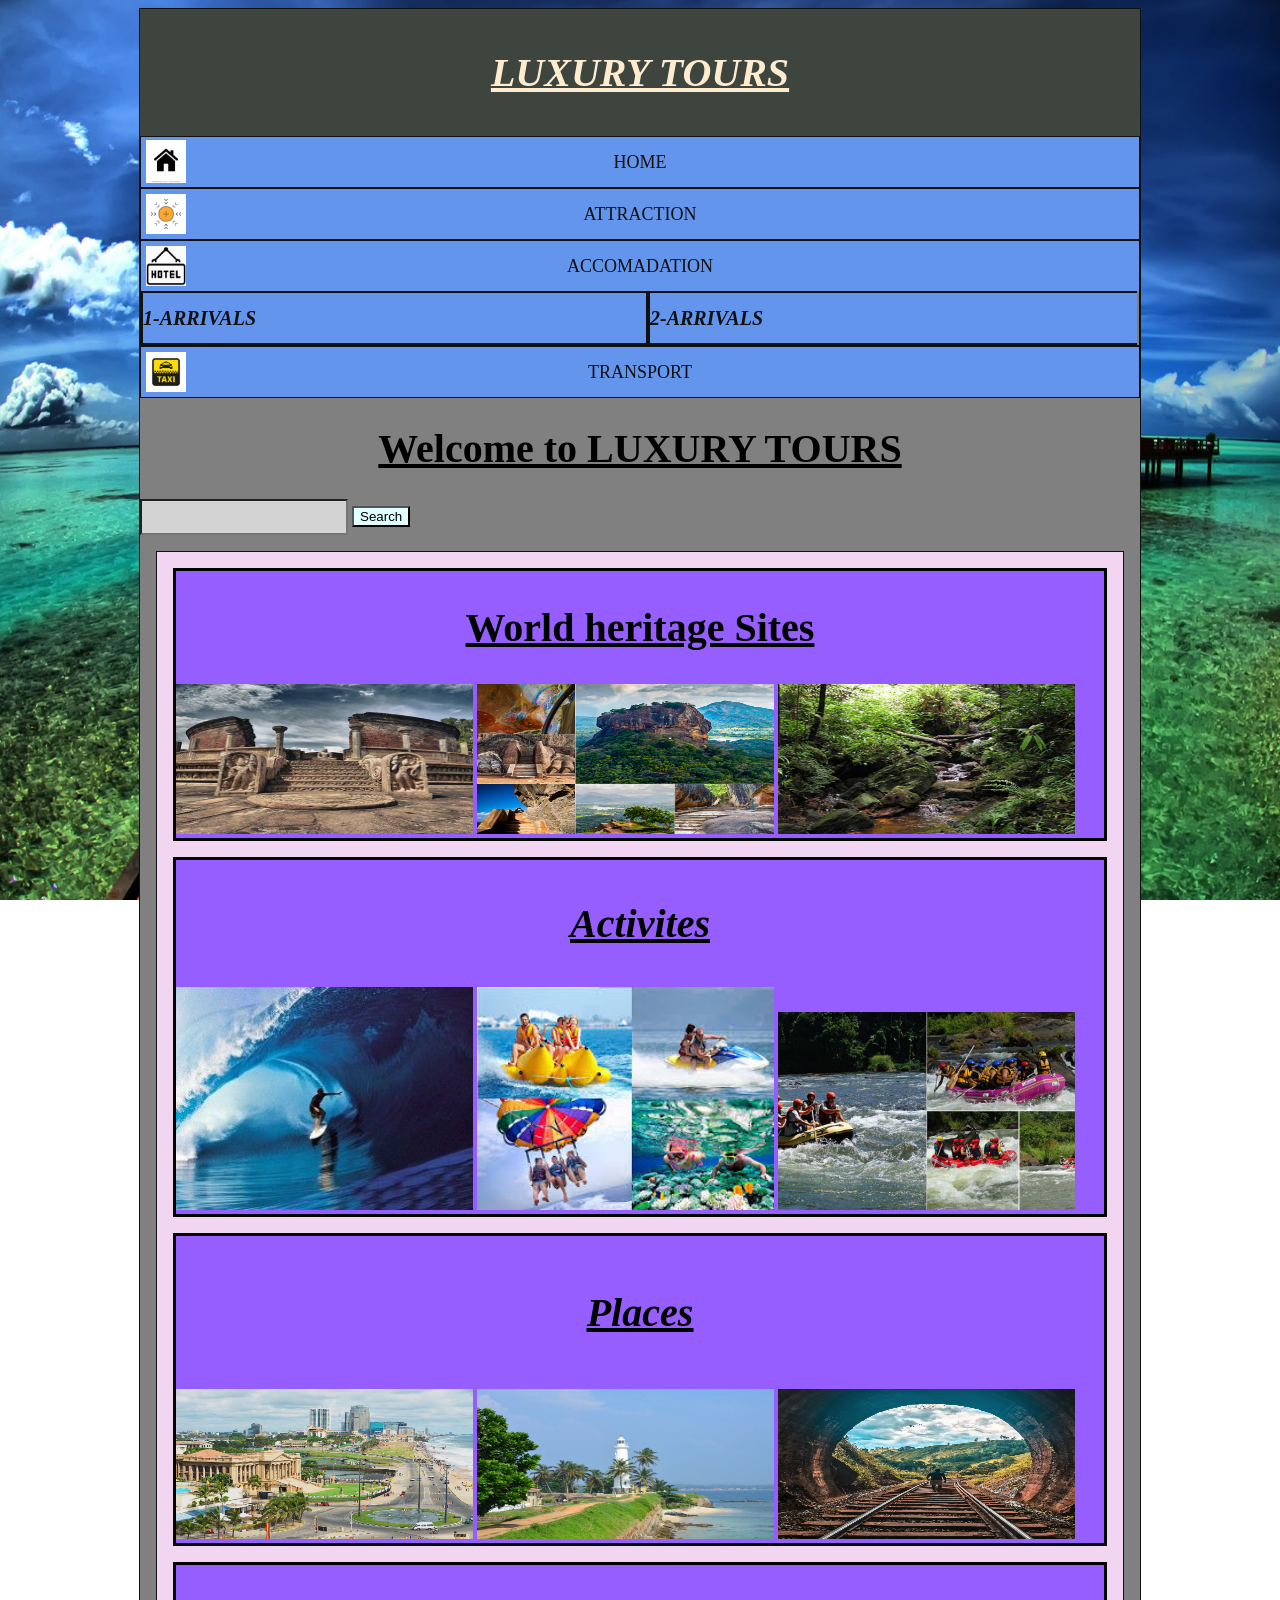
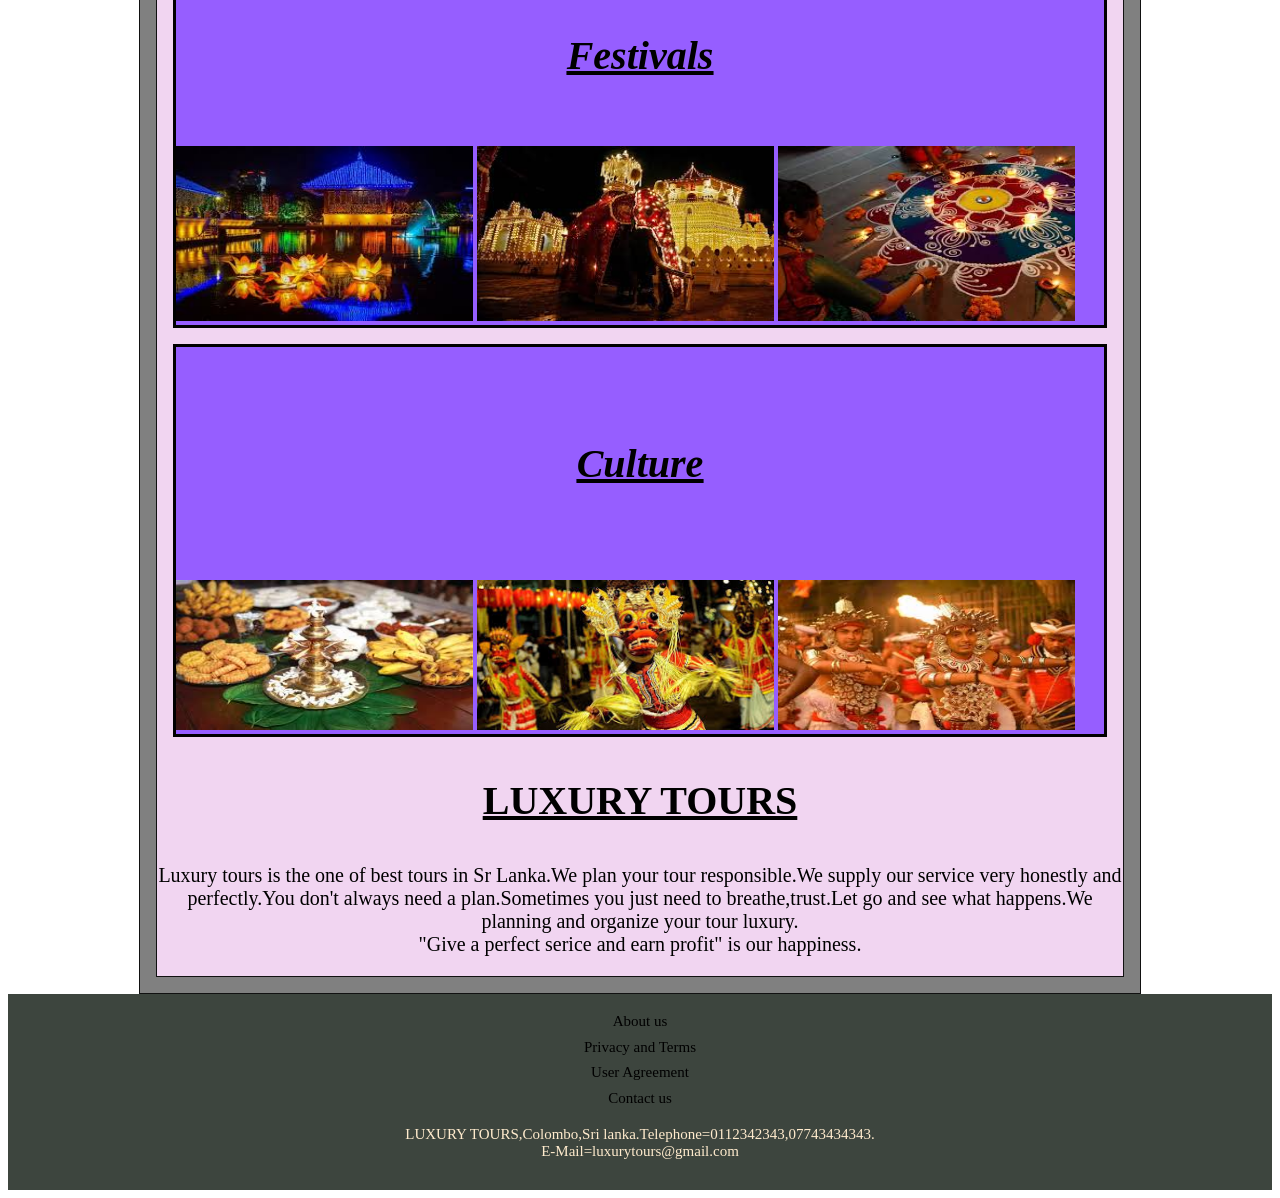
<file: 1.Landing page.html>
<!DOCTYPE html>
<html lang="en">

    <head>
        <meta charset="utf-8">
        <meta name="viewport" content="width=device-width, initial-scale=1">
        <meta name="description" content="This is a site about LUXURY TOURS web pages">
        <title>WELCOME TO LUXURY TOURS</title>
        <link rel="stylesheet" href="main.css">
        <link rel="apple-touch-icon" sizes="180x180" href="images/apple-touch-icon.png">
<link rel="icon" type="image/png" sizes="32x32" href="images/favicon-32x32.png">
<link rel="icon" type="image/png" sizes="16x16" href="images/favicon-16x16.png">
<link rel="manifest" href="images/site.webmanifest">
<link rel="mask-icon" href="images/safari-pinned-tab.svg" color="#ff0000">
<link rel="shortcut icon" href="images/favicon.ico">
<meta name="msapplication-TileColor" content="#00aba9">
<meta name="msapplication-TileImage" content="images/mstile-144x144.png">
<meta name="msapplication-config" content="images/browserconfig.xml">
<meta name="theme-color" content="#ffffff">

</head>
<body>
    <div id="maincontainer" class="">

                <header>
                LUXURY TOURS
                
           </header>
          
                <nav class="mainNav">
                  <ul>
                    <li> <a href="2.Home.html"><span class="navText">Home</span></a></li>
                    <li>  <a href="3.Attraction.html"><span class="navText">Attraction</span></a></li>
                    <li>   <a href="4.Accomadation.html"><span class="navText">Accomadation</span></a>
                   

                  
                    
                      <div class="sub" >
                        <ul>
                          <li><a href="4-1.Arrivals.html" target="blank"><b>1-ARRIVALS</b></a></li>
                          <li><a href="4-2.Arrival.html" target="blank"><b>2-ARRIVALS</b></a></li>
                        </ul>
                       </div>
                       </li>
                     
                    <li>  <a href="5.Transport.html"><span class="navText">Transport</span></a> </li>
                  </ul>
               </nav>
             
<h1>Welcome to LUXURY TOURS</h1>
<form >
  <input type="text" name=text class="search" >
  <input type="submit" name="submit" class="submit" value="Search">
</form>
 <main>
 <div id="newsContainer">
 <section id="first" class="land">
  <h2>World heritage Sites</h2>
<img id="main" src="images/heritage1.jpg" alt="heritage1">
<img id="main1" src="images/heritage2.jpg" alt="heritage2">
<img id="main2" src="images/heritage3.jpg" alt="heritage3">
</section>
<section id="second" class="land">
  <h3><i><u>Activites</u></i></h3>
    <img id="activity" src="images/activities.jpg" alt="activities">
      <img id="activity1" src="images/activity1.jpg" alt="activity1">
      <img id="activity2" src="images/activity2.jpg" alt="activity2">
 
    </section>
<section id="third" class="land">
  <h4><i><u>Places</u></i></h4>
 
  <img id="main3" src="images/city.jpg" alt="city">
      <img id="main4" src="images/fort.jpg" alt="fort">
      <img id="main5" src="images/beauty.jpg" alt="beauty">
</section>
<section id="fourth" class="land">
  <h5><i><u>Festivals</u></i></h5>
  
    <img id="festival" src="images/festival1.jpg" alt="festival1">
      <img id="festival1" src="images/festival2.jpg" alt="festival2">
      <img id="festival2" src="images/festival3.jpg" alt="festival3">

    </section>
<section id="fifth" class="land">
  <h6><i><u>Culture</u></i></h6>

   <img id="culture" src="images/culture1.jpg" alt="culture1">
      <img id="culture1" src="images/culture2.jpg" alt="culture2">
      <img id="culture2" src="images/culture3.jpg" alt="culture3">
     
</section>

  <p id="lu">LUXURY TOURS<p>
<p id="para" >Luxury tours is the one of best tours in Sr Lanka.We plan your tour responsible.We supply our service very honestly and perfectly.You don't always need a plan.Sometimes you just need to breathe,trust.Let go and see what happens.We planning and organize your tour luxury.<br>
"Give a perfect serice and earn profit" is our happiness.  </p>

 </div>
 </main>
</div>
<footer>
<nav >                  
                      <ul>
                       <li> <a href="#">About us</a></li>
                       <li> <a href="#">Privacy and Terms</a></li>
                        <li>  <a href="#">User Agreement</a></li>
                          <li>  <a href="#">Contact us</a> </li>
                        </ul>
   <p>LUXURY TOURS,Colombo,Sri lanka.Telephone=0112342343,07743434343.<br>
                           E-Mail=luxurytours@gmail.com</p>
                          </nav>     </footer> 
</body>
</html>
</file>
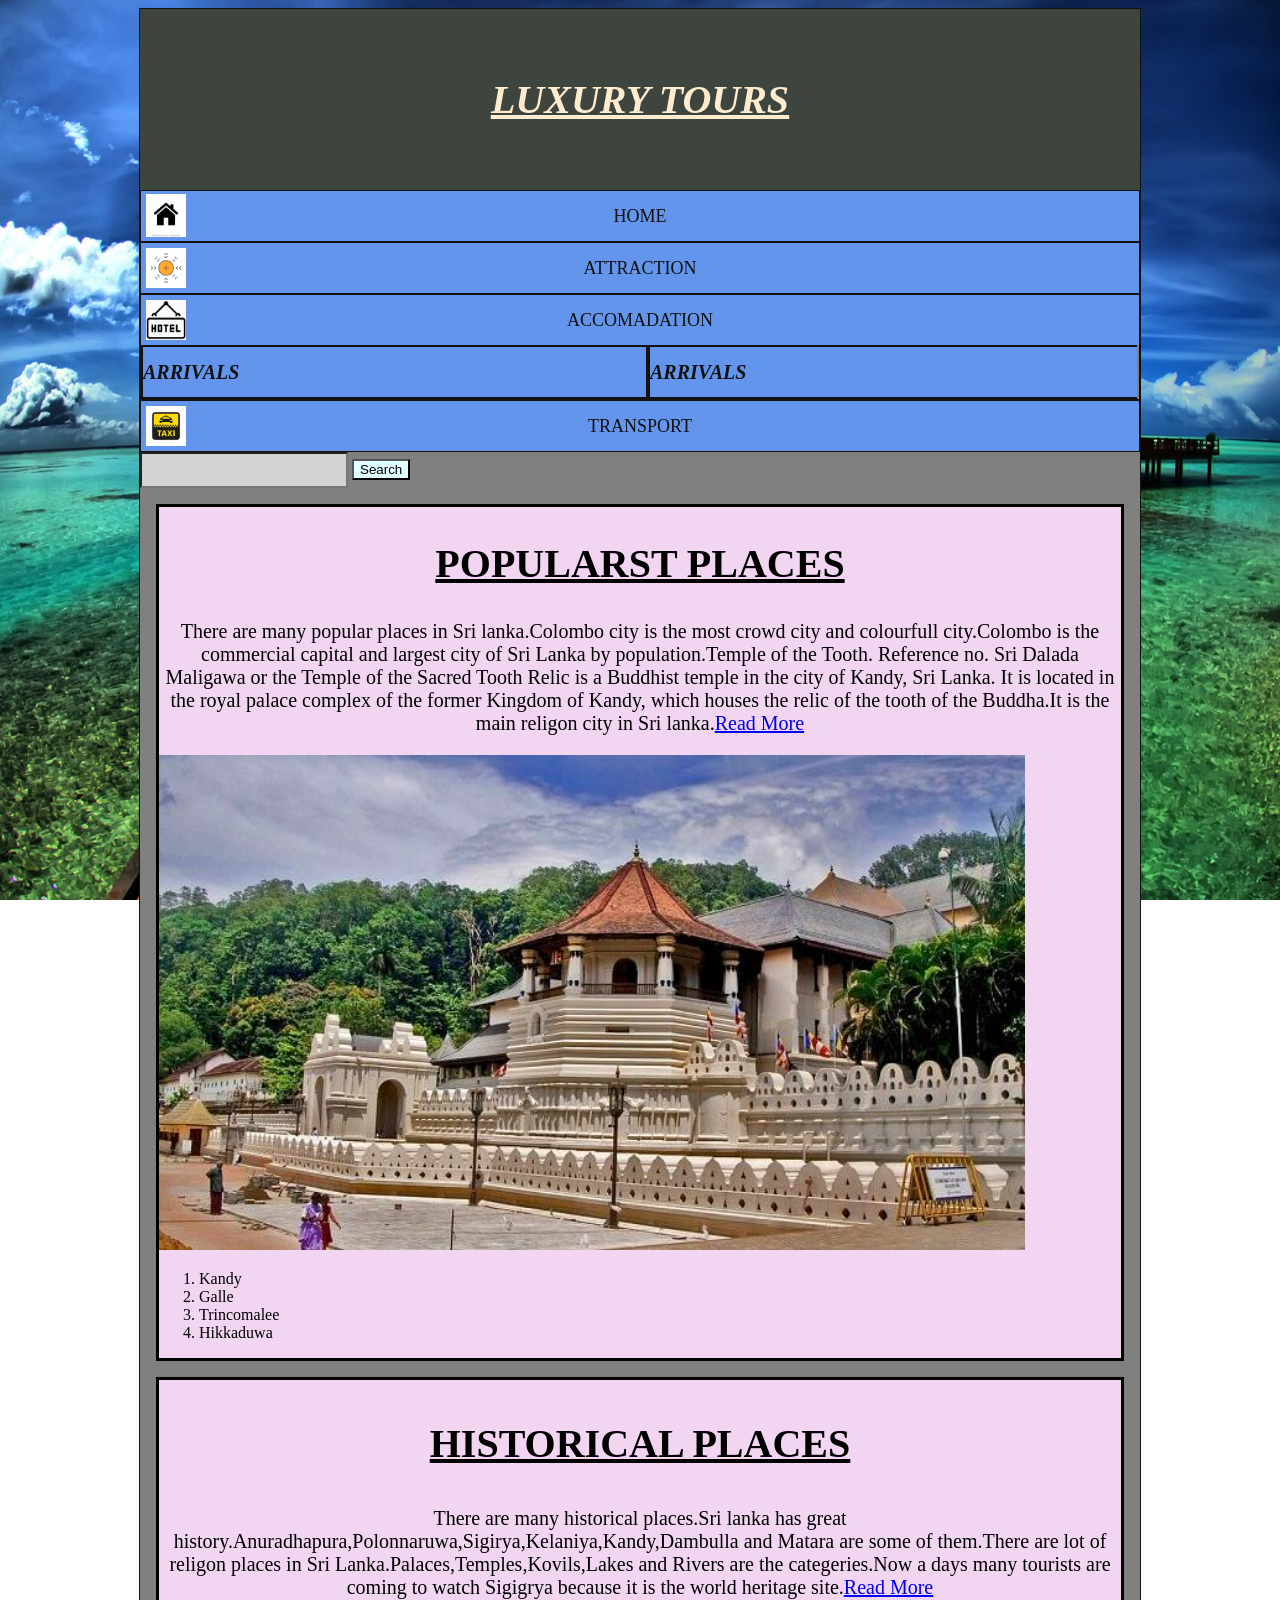
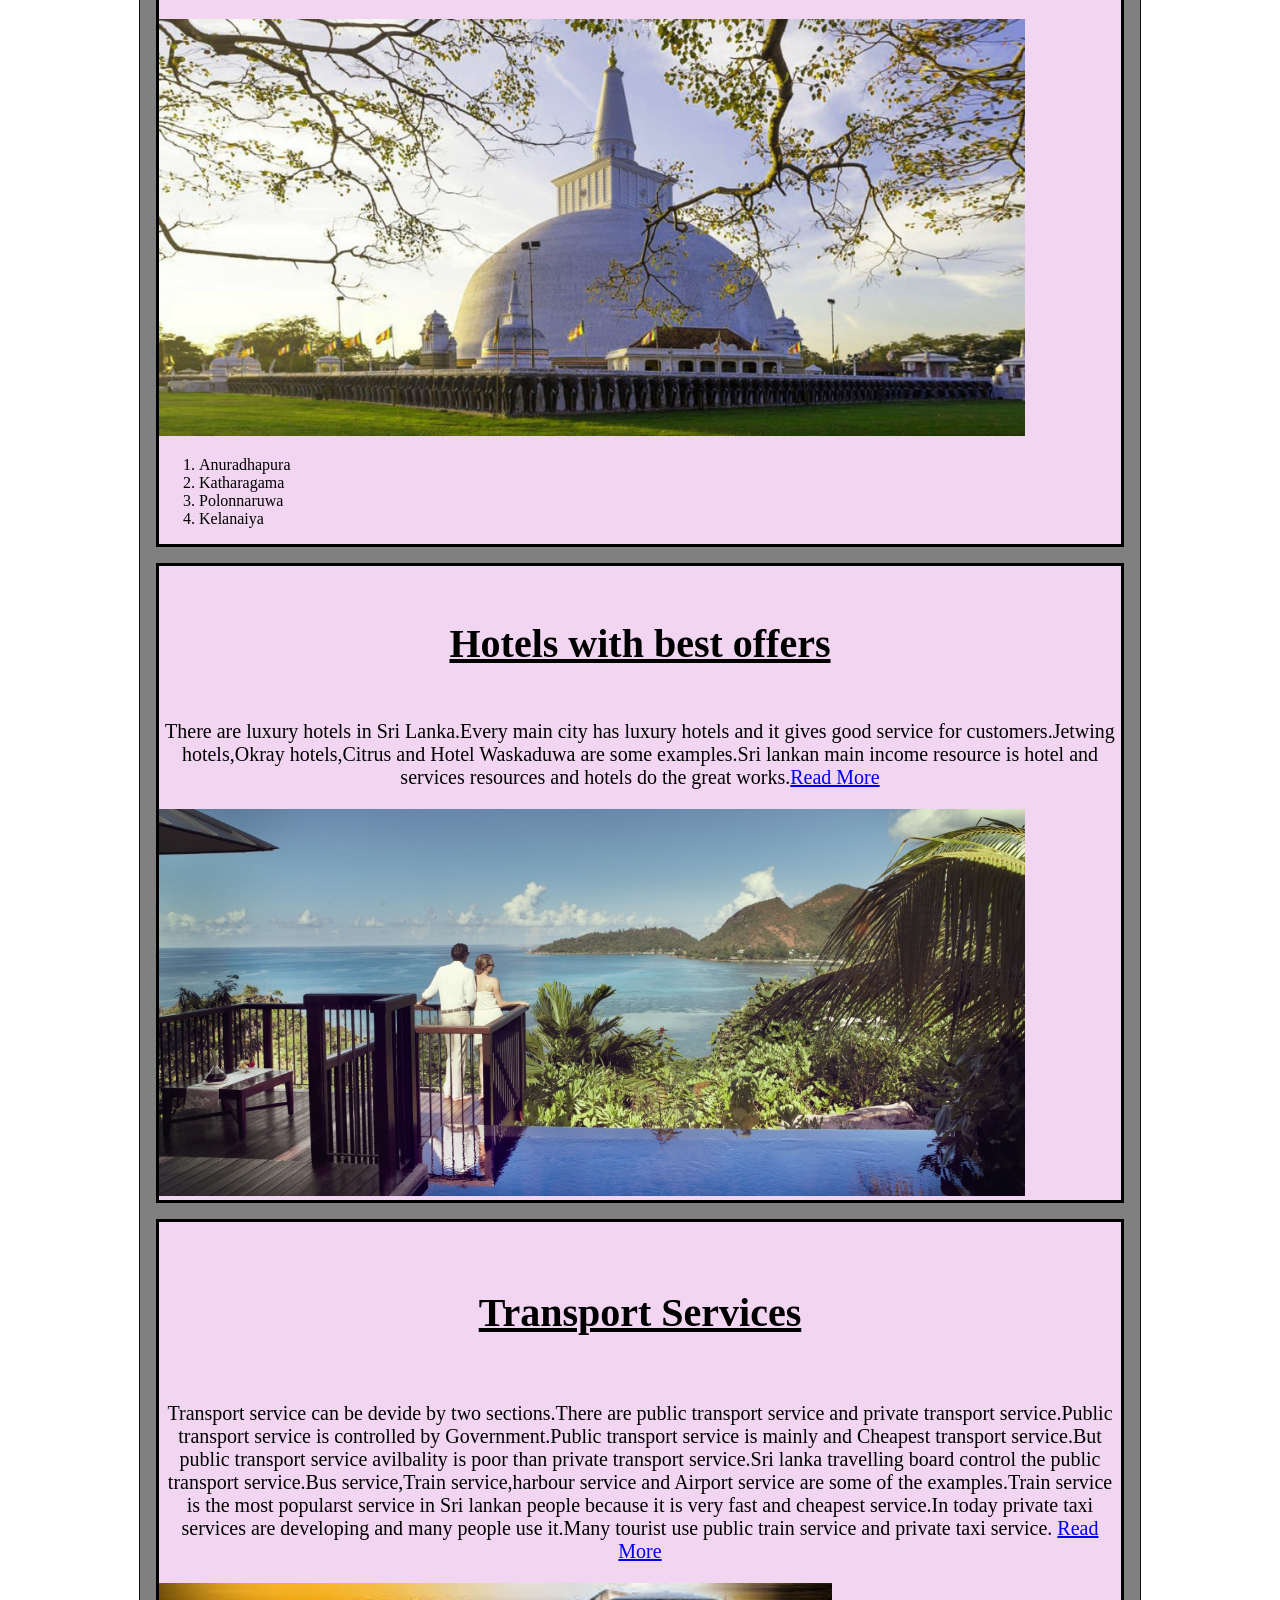
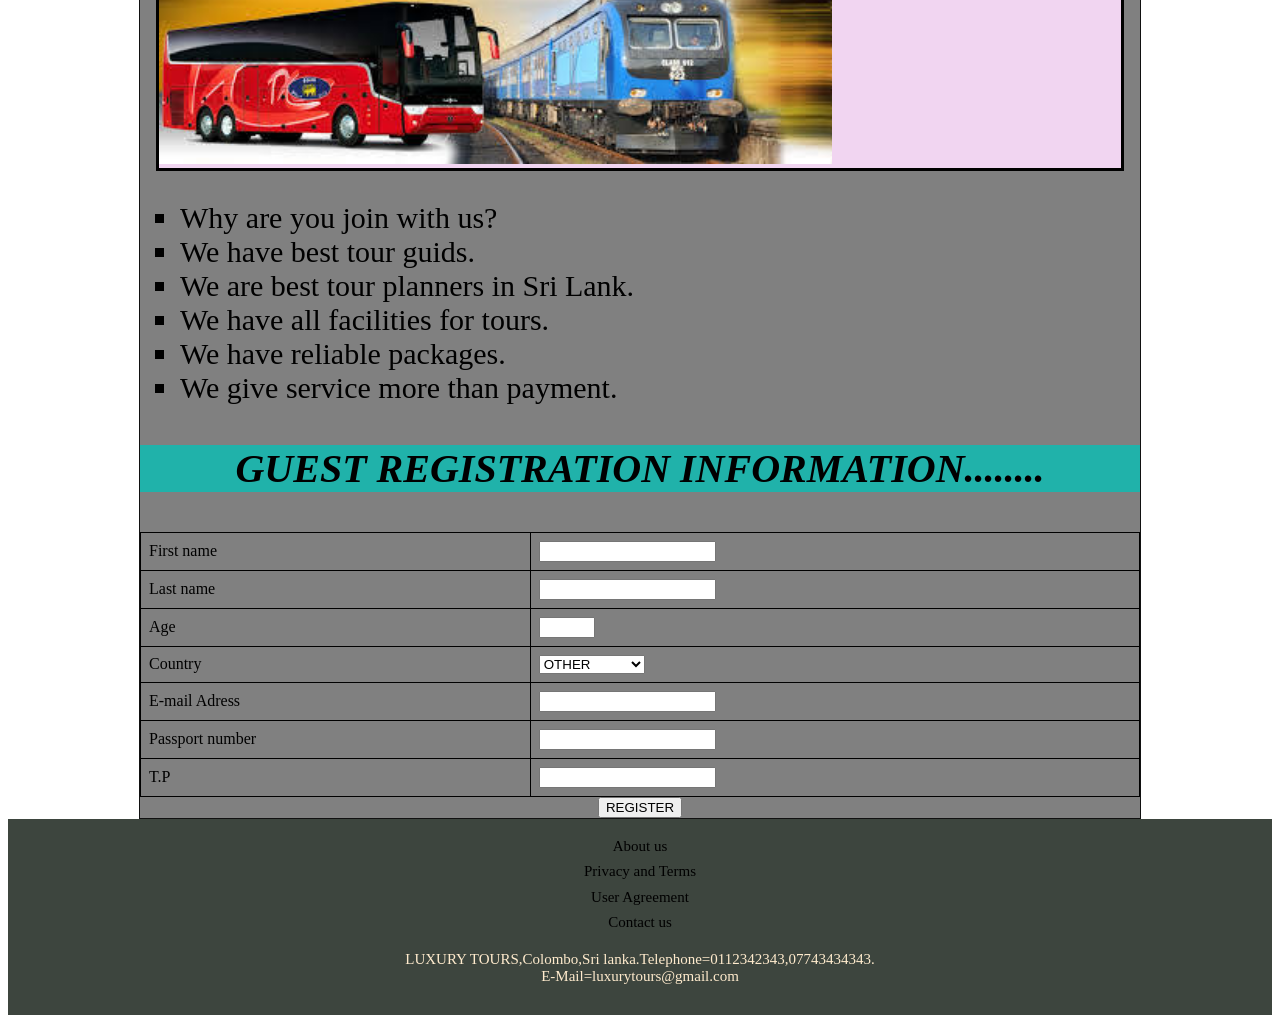
<file: 2.Home.html>
<!DOCTYPE html>
<html lang="en">
<!--header-->
    <head>
        <meta charset="utf-8">
        <meta name="viewport" content="width=device-width, initial-scale=1">
        <meta name="description" content="This is a site about LUXURY TOURS web pages">
        <title> LUXURY TOURS HOME</title>
        <link rel="stylesheet" href="main.css">
        <link rel="apple-touch-icon" sizes="180x180" href="images/apple-touch-icon.png">
<link rel="icon" type="image/png" sizes="32x32" href="images/favicon-32x32.png">
<link rel="icon" type="image/png" sizes="16x16" href="images/favicon-16x16.png">
<link rel="manifest" href="images/site.webmanifest">
<link rel="mask-icon" href="images/safari-pinned-tab.svg" color="#ff0000">
<link rel="shortcut icon" href="images/favicon.ico">
<meta name="msapplication-TileColor" content="#00aba9">
<meta name="msapplication-TileImage" content="images/mstile-144x144.png">
<meta name="msapplication-config" content="images/browserconfig.xml">
<meta name="theme-color" content="#ffffff">
<link rel="manifest" href="manifest.json">
</head>
<!--body-->
<body>
    <div id="maincontainer">

        <header>
       <h1>LUXURY TOURS</h1>
        </header>
<!--navigation-->
       <nav class="mainNav">
     <ul>
      <li> <a href="2.Home.html"><span class="navText">Home</span></a></li>
      <li>  <a href="3.Attraction.html"><span class="navText">Attraction</span></a></li>
  <li>    <a href="4.Accomadation.html"><span class="navText">Accomadation</span></a>
         <div class="sub">
           <ul>
             <li><a href="4-1.Arrivals.html" target="blank"><b>ARRIVALS</b></a></li>
             <li><a href="4-2.Arrival.html" target="blank"><b>ARRIVALS</b></a></li>
           </ul>
          </div>
          </li>
        
      
      <li>  <a href="5.Transport.html"><span class="navText">Transport</span></a> </li>
    </ul>
 </nav>
   <!--search box-->    
  <form>
 <input type="text" name="text" class="search" >
  <input type="submit" name="submit" class="submit" value="Search">
</form>
 <main>
<div id="boxcontainer">
<section id="first" class="box">
<h2>POPULARST PLACES</h2>

<p id="para">There are many popular places in Sri lanka.Colombo city is the most crowd city and colourfull city.Colombo is the commercial capital and largest city of Sri Lanka by population.Temple of the Tooth. Reference no. Sri Dalada Maligawa or the Temple of the Sacred Tooth Relic is a Buddhist temple in the city of Kandy, Sri Lanka. It is located in the royal palace complex of the former Kingdom of Kandy, which houses the relic of the tooth of the Buddha.It is the main religon city in Sri lanka.<a href="#"><span class="navText">Read More</span></a></p>
   <img id="responsive" src="images/Temple-Of-The-Tooth-Relic.jpg" alt="Temple-Of-The-Tooth-Relic.">
  
  <ol type="1">
      <li>Kandy</li>
      <li>Galle</li>
      <li>Trincomalee</li>
      <li>Hikkaduwa</li>
  </ol>
</section>
<section id="second" class="box">
    <h3>HISTORICAL PLACES</h3>
<p id="para1">There are many historical places.Sri lanka has great history.Anuradhapura,Polonnaruwa,Sigirya,Kelaniya,Kandy,Dambulla and Matara are some of them.There are lot of religon places in Sri Lanka.Palaces,Temples,Kovils,Lakes and Rivers are the categeries.Now a days many tourists are coming to watch Sigigrya because it is the world heritage site.<a href="#"><span class="navText">Read More</span></a></p>
   
  <img id="subImg1" src="images/anuradhapura.jpg" alt="anuradhapura">
    <ol type="1">
        <li>Anuradhapura</li>
        <li>Katharagama</li>
        <li>Polonnaruwa</li>
        <li>Kelanaiya</li>
    </ol>
</section>
<section id="third" class="box">
<h4>Hotels with best offers</h4>
<p id="para2">There are luxury hotels in Sri Lanka.Every main city has luxury hotels and it gives good service for customers.Jetwing hotels,Okray hotels,Citrus and Hotel Waskaduwa are some examples.Sri lankan main income resource is hotel and services resources and hotels do the great works.<a href="#"><span class="navText">Read More</span></a></p>

  <img id="subImg2" src="images/hotel.jpg" alt="hotel">

</section>
<section id="fourth" class="box">
<h5>Transport Services</h5>
<P id="para3">Transport service can be devide by two sections.There are public transport service and private transport service.Public transport service is controlled by Government.Public transport service is mainly and Cheapest transport service.But public transport service avilbality is poor than private transport service.Sri lanka travelling board control the public transport service.Bus service,Train service,harbour service and Airport service are some of the examples.Train service is the most popularst service in Sri lankan people because it is very fast and cheapest service.In today private taxi services are developing and many people use it.Many tourist use public train service and private taxi service. 
  <a href="#"><span class="navText">Read More</span></a></P> 
 <img id="transport" src="images/transport.jpg" alt="transport">
</section>
<!--list-->

<ul  id="list">
<li>Why are you join with us?</li>
 <li>We have best tour guids.</li>
<li> We are best tour planners in Sri Lank.</li>
<li>  We have all facilities for tours.</li>
<li>We have reliable packages.</li>
<li>We give service more than payment.</li></ul>



<p id="leg">GUEST REGISTRATION INFORMATION........</p>

    

    <table>                
 <tr>
     <td><label for="fname">First name</label> </td>                    
<td><input type="text" id="fname" name="fname" required></td>
</tr>
<tr> 
 <td><label for="lname">Last name</label>   </td>                                               
 <td><input type="text" id="lname" name="lname" required></td>
</tr> 
<tr>    
    <td> <label for="Age">Age </label> </td>                                                                                    
        <td><input type="number" id="Age" name="Age" min="18" max="100" required></td>
</tr>

<tr>
 
 <td><label id="Country">Country</label></td>

<td><select id="countries" name="country" >
  <option value="Other">OTHER</option>
  <option value="Australia">AUSTRALIA</option>
  <option value="NewZealnd">NEWZEALND</option>
  <option value="Russia">RUSSIA</option>
  <option value="Jermany">JERMANY</option>
  <option value="Italy">ITALY</option>
  <option value="Canada">CANADA</option>
  <option value="Saudi Arab">SOUDI ARAB</option>
  <option value="Japan">JAPAN</option>
    <option value="China">CHINA</option>
    </select>
  
  </td>

</tr>


<tr>
<td><label id="E-mail">E-mail Adress</label></td>    
<td><input type="email" id="email" name="email" required></td> 
</tr>
<tr>
<td><label id="Pnumber:">Passport number</label></td>       
<td><input type="text" id="Passportnumber:" name="Passportnumber" required></td>
</tr>
<tr>  
<td><label id="T.P:">T.P</label> </td>      
<td><input type="text" id="TP" name="T.P:" required></td>
</tr>

</table>    
<div class="submitbtn">
<button  onclick="alert('Thank you for Registering.Check your Email!!')">REGISTER</button>
</div>

</div>
</main>
</div>
<!--footer-->
<footer>
   
                       
                          <ul>
                           <li> <a href="#">About us</a></li>
                           <li> <a href="#">Privacy and Terms</a></li>
                            <li>  <a href="#">User Agreement</a></li>
                              <li>  <a href="#">Contact us</a> </li>
                            </ul>
                        
                            
        <p style="font-size:15px">LUXURY TOURS,Colombo,Sri lanka.Telephone=0112342343,07743434343.<br>
                             E-Mail=luxurytours@gmail.com</p>
                   </footer> 

         
</body>
</html>
</file>
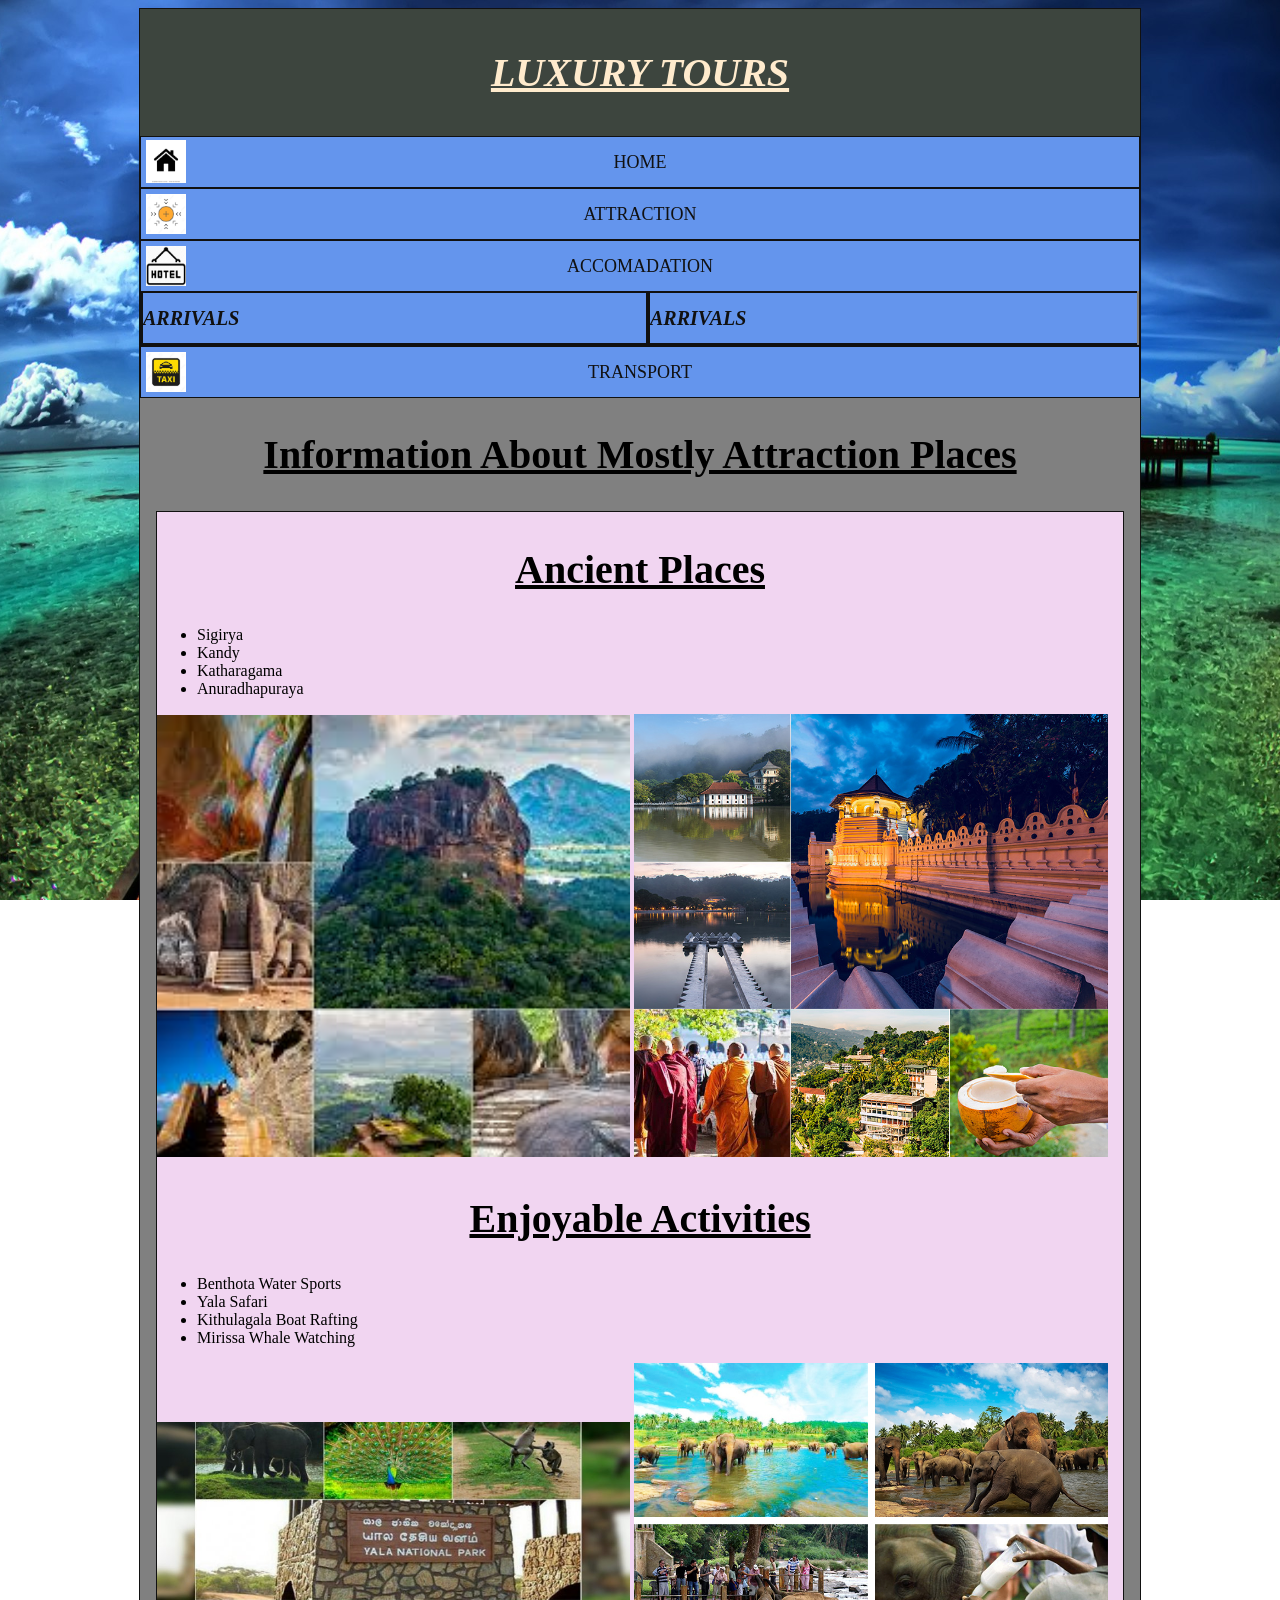
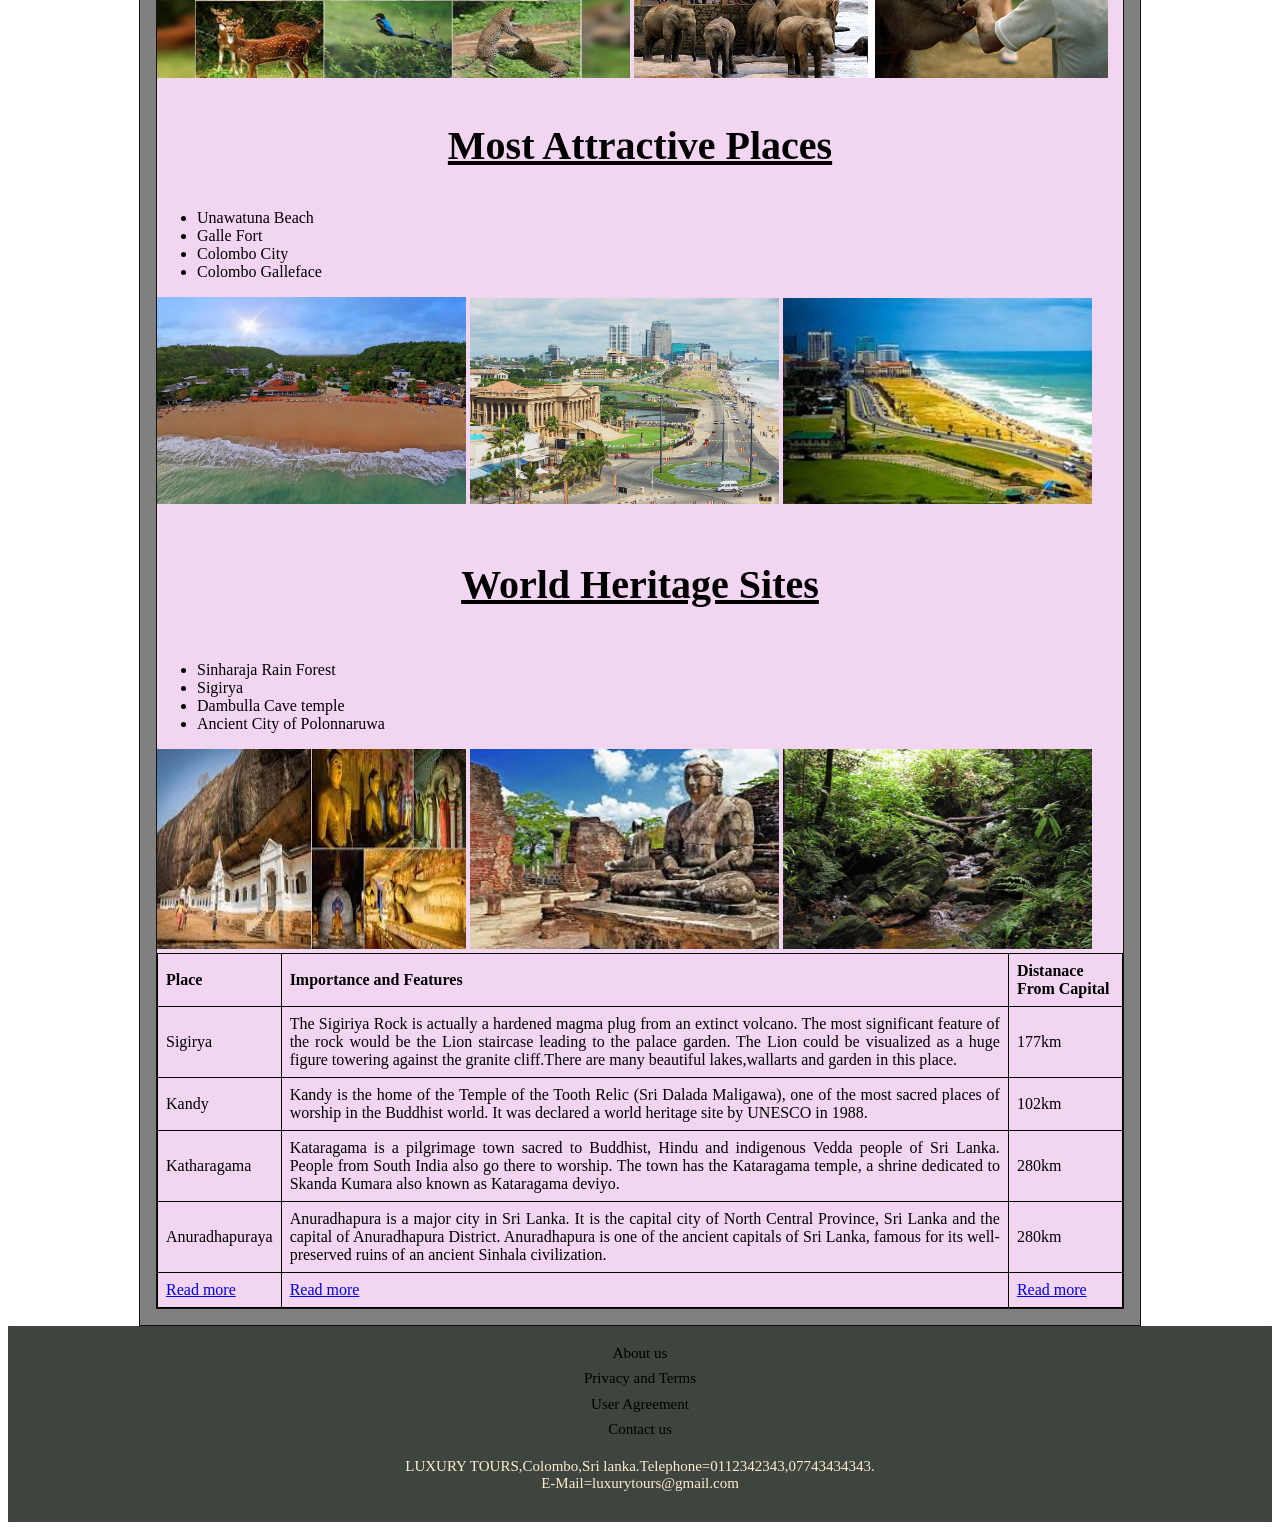
<file: 3.Attraction.html>
<!DOCTYPE html>
<html lang="en">
<!--header-->
    <head>
        <meta charset="utf-8">
        <meta name="viewport" content="width=device-width, initial-scale=1">
        <meta name="description" content="This is a site about LUXURY TOURS web pages">
        <title>LUXURY TOURS ATTRACTION </title>
        <link rel="stylesheet" href="main.css">
        <link rel="apple-touch-icon" sizes="180x180" href="images/apple-touch-icon.png">
<link rel="icon" type="image/png" sizes="32x32" href="images/favicon-32x32.png">
<link rel="icon" type="image/png" sizes="16x16" href="images/favicon-16x16.png">
<link rel="manifest" href="images/site.webmanifest">
<link rel="mask-icon" href="images/safari-pinned-tab.svg" color="#ff0000">
<link rel="shortcut icon" href="images/favicon.ico">
<meta name="msapplication-TileColor" content="#00aba9">
<meta name="msapplication-TileImage" content="images/mstile-144x144.png">
<meta name="msapplication-config" content="images/browserconfig.xml">
<meta name="theme-color" content="#ffffff">
<link rel="manifest" href="manifest.json">
</head>
<!--body-->
<body>
    <div id="maincontainer">
        
                <header>
                  LUXURY TOURS
                </header> 
        <!--navigation-->
             <nav class="mainNav">
                <ul>
                    <li> <a href="2.Home.html"><span class="navText">Home</span></a></li>
                    <li>  <a href="3.Attraction.html"><span class="navText">Attraction</span></a></li>
                    <li>    <a href="4.Accomadation.html"><span class="navText">Accomadation</span></a>
                      <div class="sub">
                        <ul>
                          <li><a href="4-1.Arrivals.html" target="blank"><b>ARRIVALS</b></a></li>
                          <li><a href="4-2.Arrival.html" target="blank"><b>ARRIVALS</b></a></li>
                        </ul>
                       </div>
                       </li>
                     
                     
                    <li>  <a href="5.Transport.html"><span class="navText">Transport</span></a> </li>
                  </ul>
               </nav>
     

<h2>Information About Mostly Attraction Places</h2>
 <main>
 
 <div id="newsContainer">
 <section class="container">


<h1>Ancient Places</h1>
<ul >
<li>Sigirya</li>
<li>Kandy</li>
<li>Katharagama</li>
<li>Anuradhapuraya</li>
</ul>

<img id="mainImg" src="images/Sigirya1.jpg " alt="Sigirya">
<img id="mainImg1" src="images/kandy.jpg" alt="Kandy">

</section>  
<section class="container">
<h2>Enjoyable Activities</h2>
<ul>
<li>Benthota Water Sports</li>  
<li>Yala Safari</li>
<li>Kithulagala Boat Rafting</li>
<li>Mirissa Whale Watching</li>
</ul>
<img id="mainImg2" src="images/yala.jpg" alt="yala">
<img id="mainImg3" src="images/pinnawala.jpg" alt="pinnawala">

</section>
<section class="container">
  <h3>Most Attractive Places</h3>
  <ul>
    <li>Unawatuna Beach</li>
    <li>Galle Fort </li>
    <li>Colombo City</li>
    <li>Colombo Galleface</li>
  </ul>
<img id="Attsub" src="images/unawatuna.jpg" alt="unawatuna">
  
  <img id="Attsub1" src="images/city.jpg" alt="city">
  <img id="Attsub2" src="images/galleface.jpg" alt="city">

</section>
<section class="container">
<h4>World Heritage Sites</h4>
<ul>
  <li>Sinharaja Rain Forest</li>
  <li>Sigirya</li>
  <li>Dambulla Cave temple</li>
  <li>Ancient City of Polonnaruwa</li>
</ul>
<img id="heritage1" src="images/dambulla.jpg" alt="dambulla">
<img id="heritage2" src="images/polonnaruwa.jpg" alt="polonnaruwa">
<img id="heritage3" src="images/heritage3.jpg" alt="heritage3">

</section>


<section id="table">

<table>
<tr>
<th>Place</th>



<th>Importance and Features</th>
<th>Distanace From Capital</th>
</tr>
<tr>
<td>Sigirya</td>



<td>The Sigiriya Rock is actually a hardened magma plug from an extinct volcano. The most significant feature of the rock would be the Lion staircase leading to the palace garden. The Lion could be visualized as a huge figure towering against the granite cliff.There are many beautiful lakes,wallarts and garden in this place.</td>
<td>177km</td>
</tr>
<tr>
<td>Kandy</td>



<td>Kandy is the home of the Temple of the Tooth Relic (Sri Dalada Maligawa), one of the most sacred places of worship in the Buddhist world. It was declared a world heritage site by UNESCO in 1988.</td>
<td>102km</td>
</tr>
<tr>
<td>Katharagama</td>


<td>Kataragama is a pilgrimage town sacred to Buddhist, Hindu and indigenous Vedda people of Sri Lanka. People from South India also go there to worship. The town has the Kataragama temple, a shrine dedicated to Skanda Kumara also known as Kataragama deviyo.</td>

<td>280km</td>
</tr>
<tr>
<td>Anuradhapuraya</td>



<td>Anuradhapura is a major city in Sri Lanka. It is the capital city of North Central Province, Sri Lanka and the capital of Anuradhapura District. Anuradhapura is one of the ancient capitals of Sri Lanka, famous for its well-preserved ruins of an ancient Sinhala civilization.</td>
<td>280km</td>
</tr>
<tfoot>
<td> <a href="#">Read more</a></td>

<td> <a href="#">Read more</a></td>

<td> <a href="#">Read more</a></td>
</tfoot>
</table>
</section>

</div>
</main>
</div>
<footer>
  <nav >
                     
                        <ul>
                         <li> <a href="#">About us</a></li>
                         <li> <a href="#">Privacy and Terms</a></li>
                          <li>  <a href="#">User Agreement</a></li>
                            <li>  <a href="#">Contact us</a> </li>
                          </ul>
                      
                
      <p>LUXURY TOURS,Colombo,Sri lanka.Telephone=0112342343,07743434343.<br>
                              E-Mail=luxurytours@gmail.com</p>
                          </nav>   
                          </footer> 








</body>
</html>
</file>
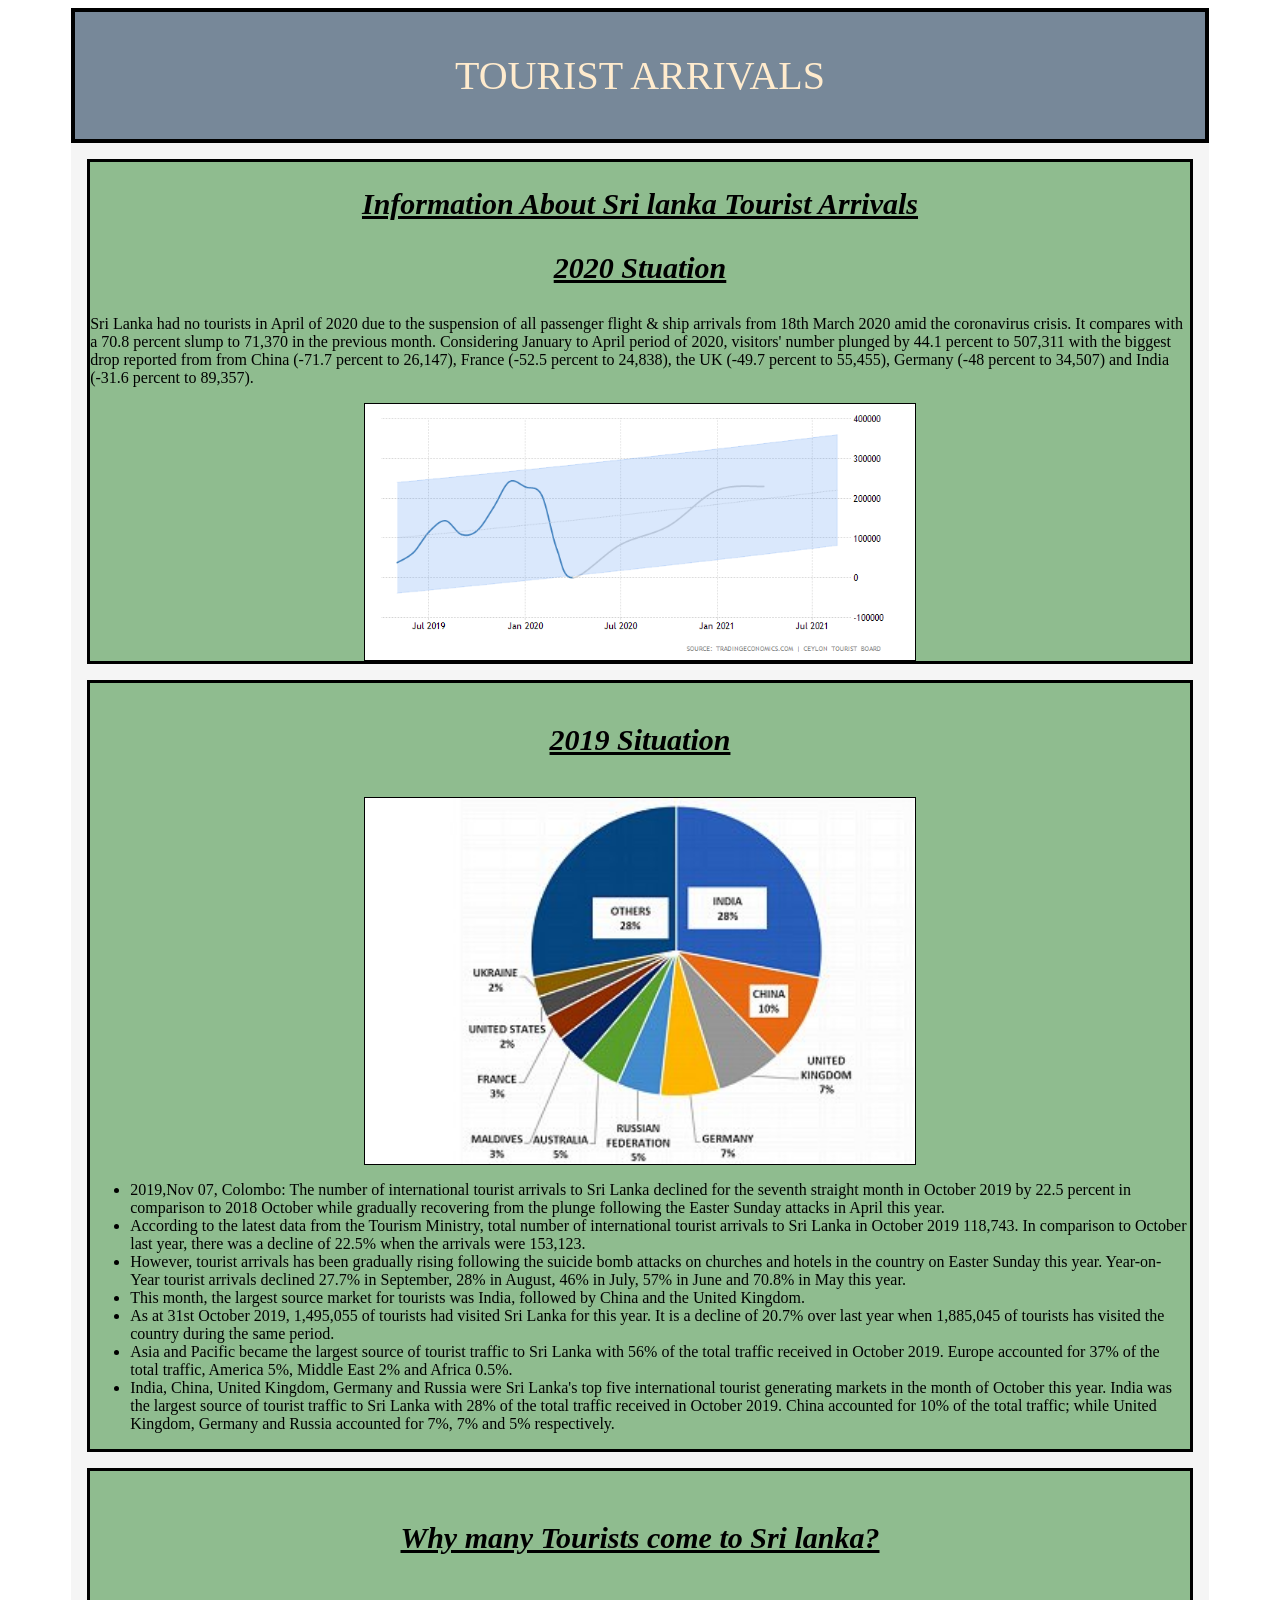
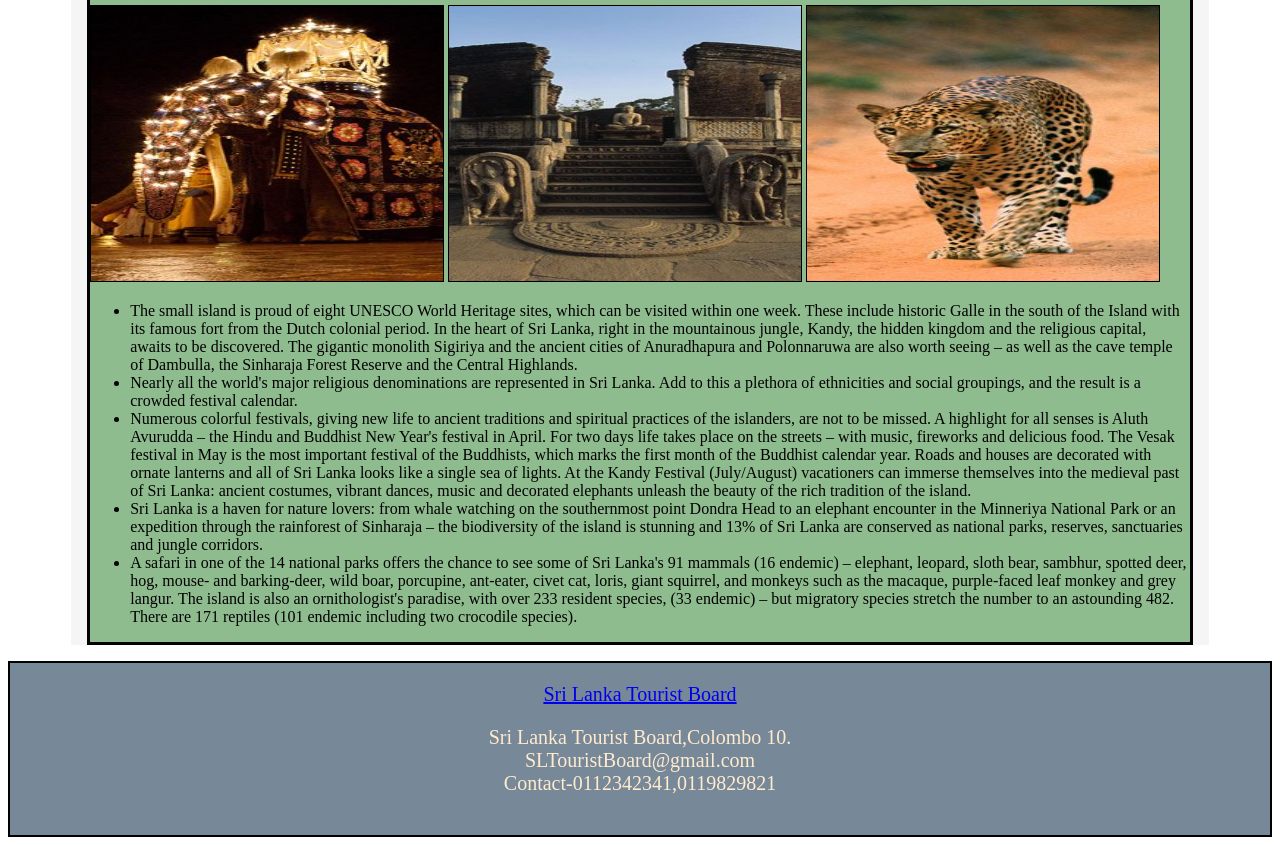
<file: 4-1.Arrivals.html>
<!DOCTYPE html>
<html lang="en">
    <head>
        <meta charset="utf-8">
        <meta name="viewport" content="width=device-width, initial-scale=1">
        <meta name="description" content="This is a site about LUXURY TOURS web pages">
        <title>Tourist Arrivals</title>
        <link rel="stylesheet" href="arrival.css">
</head>
<body>
    <div id="container">

        <header>
     TOURIST ARRIVALS
        </header>


<section id="first" class="set">
<h2>Information About Sri lanka Tourist Arrivals</h2>

<h3>2020 Stuation</h3>
<p>Sri Lanka had no tourists in April of 2020 due to the suspension of all passenger flight & ship arrivals from 18th March 2020 amid the coronavirus crisis. It compares with a 70.8 percent slump to 71,370 in the previous month. Considering January to April period of 2020, visitors' number plunged by 44.1 percent to 507,311 with the biggest drop reported from from China (-71.7 percent to 26,147), France (-52.5 percent to 24,838), the UK (-49.7 percent to 55,455), Germany (-48 percent to 34,507) and India (-31.6 percent to 89,357).</p>
<img id="chart1" src="images/chart2.png" alt="1chart">
</section>

<section id="second" class="set">
<h4>2019 Situation</h4>
<img id="bar" src="images/chart3.jpg" alt="chart3">
<ul >
<li>2019,Nov 07, Colombo: The number of international tourist arrivals to Sri Lanka declined for the seventh straight month in October 2019 by 22.5 percent in comparison to 2018 October while gradually recovering from the plunge following the Easter Sunday attacks in April this year.</li>
<li>According to the latest data from the Tourism Ministry, total number of international tourist arrivals to Sri Lanka in October 2019 118,743. In comparison to October last year, there was a decline of 22.5% when the arrivals were 153,123.</li>
<li>However, tourist arrivals has been gradually rising following the suicide bomb attacks on churches and hotels in the country on Easter Sunday this year. Year-on-Year tourist arrivals declined 27.7% in September, 28% in August, 46% in July, 57% in June and 70.8% in May this year.</li>
<li>This month, the largest source market for tourists was India, followed by China and the United Kingdom.</li>
<li>As at 31st October 2019, 1,495,055 of tourists had visited Sri Lanka for this year. It is a decline of 20.7% over last year when 1,885,045 of tourists has visited the country during the same period.</li>
<li>Asia and Pacific became the largest source of tourist traffic to Sri Lanka with 56% of the total traffic received in October 2019. Europe accounted for 37% of the total traffic, America 5%, Middle East 2% and Africa 0.5%.</li>
<li>India, China, United Kingdom, Germany and Russia were Sri Lanka's top five international tourist generating markets in the month of October this year. India was the largest source of tourist traffic to Sri Lanka with 28% of the total traffic received in October 2019. China accounted for 10% of the total traffic; while United Kingdom, Germany and Russia accounted for 7%, 7% and 5% respectively.</li>
</ul>
</section>

<section id="third" class="set">
    <h5>Why many Tourists come to Sri lanka?</h5>
   <img id="arrivals1" src="images/festival.jpg" alt="chart1">
    <img id="arrivals2" src="images/heritage.jpg" alt="chart1">
    <img id="arrivals3" src="images/Wild.jpg" alt="chart1">
    <ul >
    <li>The small island is proud of eight UNESCO World Heritage sites, which can be visited within one week. These include historic Galle in the south of the Island with its famous fort from the Dutch colonial period. In the heart of Sri Lanka, right in the mountainous jungle, Kandy, the hidden kingdom and the religious capital, awaits to be discovered. The gigantic monolith Sigiriya and the ancient cities of Anuradhapura and Polonnaruwa are also worth seeing – as well as the cave temple of Dambulla, the Sinharaja Forest Reserve and the Central Highlands.</li>
   <li> Nearly all the world's major religious denominations are represented in Sri Lanka. Add to this a plethora of ethnicities and social groupings, and the result is a crowded festival calendar.</li>
   <li>Numerous colorful festivals, giving new life to ancient traditions and spiritual practices of the islanders, are not to be missed. A highlight for all senses is Aluth Avurudda – the Hindu and Buddhist New Year's festival in April. For two days life takes place on the streets – with music, fireworks and delicious food. The Vesak festival in May is the most important festival of the Buddhists, which marks the first month of the Buddhist calendar year. Roads and houses are decorated with ornate lanterns and all of Sri Lanka looks like a single sea of lights. At the Kandy Festival (July/August) vacationers can immerse themselves into the medieval past of Sri Lanka: ancient costumes, vibrant dances, music and decorated elephants unleash the beauty of the rich tradition of the island.</li>
    <li>Sri Lanka is a haven for nature lovers: from whale watching on the southernmost point Dondra Head to an elephant encounter in the Minneriya National Park or an expedition through the rainforest of Sinharaja – the biodiversity of the island is stunning and 13% of Sri Lanka are conserved as national parks, reserves, sanctuaries and jungle corridors.</li>

   <li> A safari in one of the 14 national parks offers the chance to see some of Sri Lanka's 91 mammals (16 endemic) – elephant, leopard, sloth bear, sambhur, spotted deer, hog, mouse- and barking-deer, wild boar, porcupine, ant-eater, civet cat, loris, giant squirrel, and monkeys such as the macaque, purple-faced leaf monkey and grey langur. The island is also an ornithologist's paradise, with over 233 resident species, (33 endemic) – but migratory species stretch the number to an astounding 482. There are 171 reptiles (101 endemic including two crocodile species).</li>
    
</ul>
</section>

</div>

<footer>
<nav>
                   
             <a href="https://www.srilanka.travel/">Sri Lanka Tourist Board</a>       
             <p>Sri Lanka Tourist Board,Colombo 10.<br>
                SLTouristBoard@gmail.com<br>
            Contact-0112342341,0119829821
               </p>        
                    
                </nav>
    
    </footer>
</body>
</html>
</file>
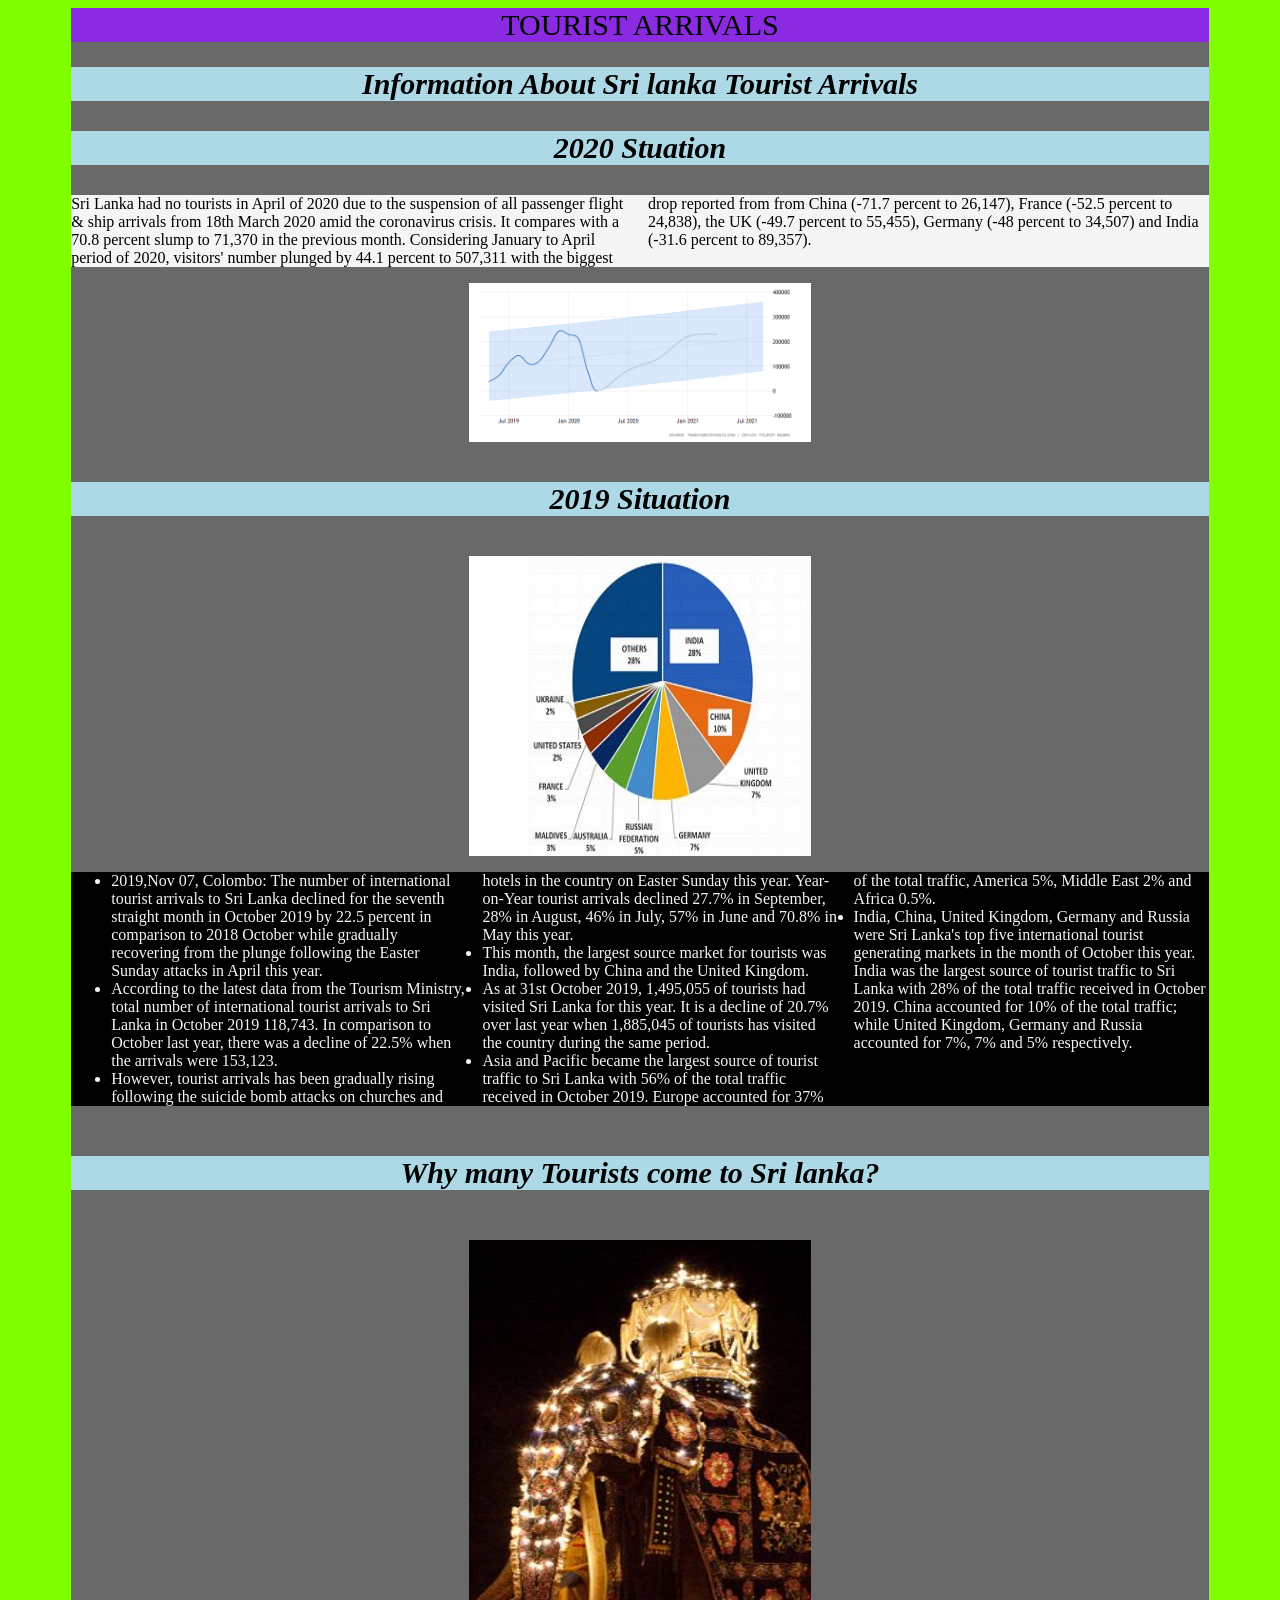
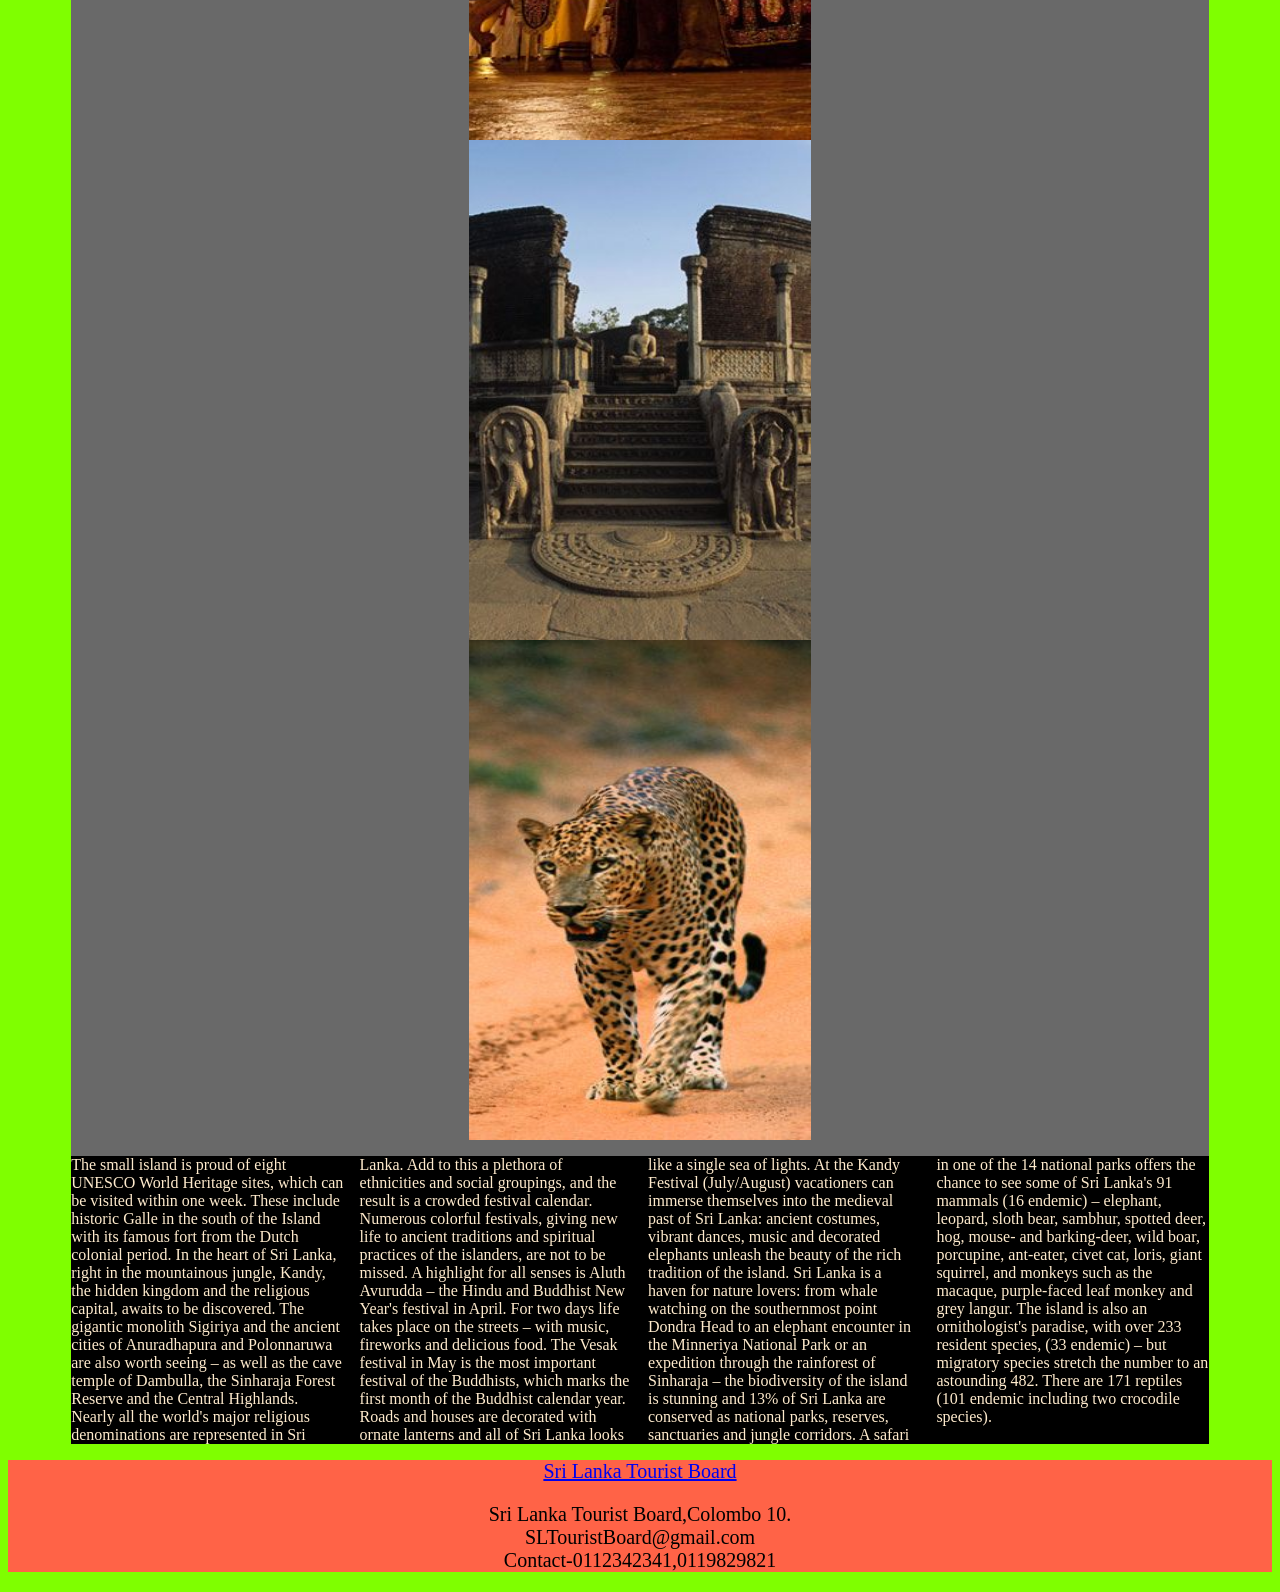
<file: 4-2.Arrival.html>
<!DOCTYPE html>
<html lang="en">
    <head>
        <meta charset="utf-8">
        <meta name="viewport" content="width=device-width, initial-scale=1">
        <meta name="description" content="This is a site about LUXURY TOURS web pages">
        <title>Tourist Arrivals</title>
        <link rel="stylesheet" href="2.1Arrival.css">
</head>
<body>
    <div id="container">

        <header>
     TOURIST ARRIVALS
        </header>


<section id="first" class="set">
<h2>Information About Sri lanka Tourist Arrivals</h2>

<h3>2020 Stuation</h3>
<p id="p1">Sri Lanka had no tourists in April of 2020 due to the suspension of all passenger flight & ship arrivals from 18th March 2020 amid the coronavirus crisis. It compares with a 70.8 percent slump to 71,370 in the previous month. Considering January to April period of 2020, visitors' number plunged by 44.1 percent to 507,311 with the biggest drop reported from from China (-71.7 percent to 26,147), France (-52.5 percent to 24,838), the UK (-49.7 percent to 55,455), Germany (-48 percent to 34,507) and India (-31.6 percent to 89,357).</p>
<img id="chart1" src="images/chart2.png" alt="1chart">
</section>

<section id="second" class="set">
<h4>2019 Situation</h4>
<img id="bar" src="images/chart3.jpg" alt="chart3">
<ul id="list">
<li>2019,Nov 07, Colombo: The number of international tourist arrivals to Sri Lanka declined for the seventh straight month in October 2019 by 22.5 percent in comparison to 2018 October while gradually recovering from the plunge following the Easter Sunday attacks in April this year.</li>
<li>According to the latest data from the Tourism Ministry, total number of international tourist arrivals to Sri Lanka in October 2019 118,743. In comparison to October last year, there was a decline of 22.5% when the arrivals were 153,123.</li>
<li>However, tourist arrivals has been gradually rising following the suicide bomb attacks on churches and hotels in the country on Easter Sunday this year. Year-on-Year tourist arrivals declined 27.7% in September, 28% in August, 46% in July, 57% in June and 70.8% in May this year.</li>
<li>This month, the largest source market for tourists was India, followed by China and the United Kingdom.</li>
<li>As at 31st October 2019, 1,495,055 of tourists had visited Sri Lanka for this year. It is a decline of 20.7% over last year when 1,885,045 of tourists has visited the country during the same period.</li>
<li>Asia and Pacific became the largest source of tourist traffic to Sri Lanka with 56% of the total traffic received in October 2019. Europe accounted for 37% of the total traffic, America 5%, Middle East 2% and Africa 0.5%.</li>
<li>India, China, United Kingdom, Germany and Russia were Sri Lanka's top five international tourist generating markets in the month of October this year. India was the largest source of tourist traffic to Sri Lanka with 28% of the total traffic received in October 2019. China accounted for 10% of the total traffic; while United Kingdom, Germany and Russia accounted for 7%, 7% and 5% respectively.</li>
</ul>
</section>

<section id="third" class="set">
    <h5>Why many Tourists come to Sri lanka?</h5>
   <img id="arrivals1" src="images/festival.jpg" alt="chart1">
    <img id="arrivals2" src="images/heritage.jpg" alt="chart1">
    <img id="arrivals3" src="images/Wild.jpg" alt="chart1">
<p id="a1">
   The small island is proud of eight UNESCO World Heritage sites, which can be visited within one week. These include historic Galle in the south of the Island with its famous fort from the Dutch colonial period. In the heart of Sri Lanka, right in the mountainous jungle, Kandy, the hidden kingdom and the religious capital, awaits to be discovered. The gigantic monolith Sigiriya and the ancient cities of Anuradhapura and Polonnaruwa are also worth seeing – as well as the cave temple of Dambulla, the Sinharaja Forest Reserve and the Central Highlands.
   Nearly all the world's major religious denominations are represented in Sri Lanka. Add to this a plethora of ethnicities and social groupings, and the result is a crowded festival calendar.
   Numerous colorful festivals, giving new life to ancient traditions and spiritual practices of the islanders, are not to be missed. A highlight for all senses is Aluth Avurudda – the Hindu and Buddhist New Year's festival in April. For two days life takes place on the streets – with music, fireworks and delicious food. The Vesak festival in May is the most important festival of the Buddhists, which marks the first month of the Buddhist calendar year. Roads and houses are decorated with ornate lanterns and all of Sri Lanka looks like a single sea of lights. At the Kandy Festival (July/August) vacationers can immerse themselves into the medieval past of Sri Lanka: ancient costumes, vibrant dances, music and decorated elephants unleash the beauty of the rich tradition of the island.
    Sri Lanka is a haven for nature lovers: from whale watching on the southernmost point Dondra Head to an elephant encounter in the Minneriya National Park or an expedition through the rainforest of Sinharaja – the biodiversity of the island is stunning and 13% of Sri Lanka are conserved as national parks, reserves, sanctuaries and jungle corridors.

  A safari in one of the 14 national parks offers the chance to see some of Sri Lanka's 91 mammals (16 endemic) – elephant, leopard, sloth bear, sambhur, spotted deer, hog, mouse- and barking-deer, wild boar, porcupine, ant-eater, civet cat, loris, giant squirrel, and monkeys such as the macaque, purple-faced leaf monkey and grey langur. The island is also an ornithologist's paradise, with over 233 resident species, (33 endemic) – but migratory species stretch the number to an astounding 482. There are 171 reptiles (101 endemic including two crocodile species).
    </p>

</section>

</div>

<footer>
<nav>
                   
             <a href="https://www.srilanka.travel/">Sri Lanka Tourist Board</a>       
             <p>Sri Lanka Tourist Board,Colombo 10.<br>
                SLTouristBoard@gmail.com<br>
            Contact-0112342341,0119829821
               </p>        
                    
                </nav>
    
    </footer>
</body>
</html>
</file>
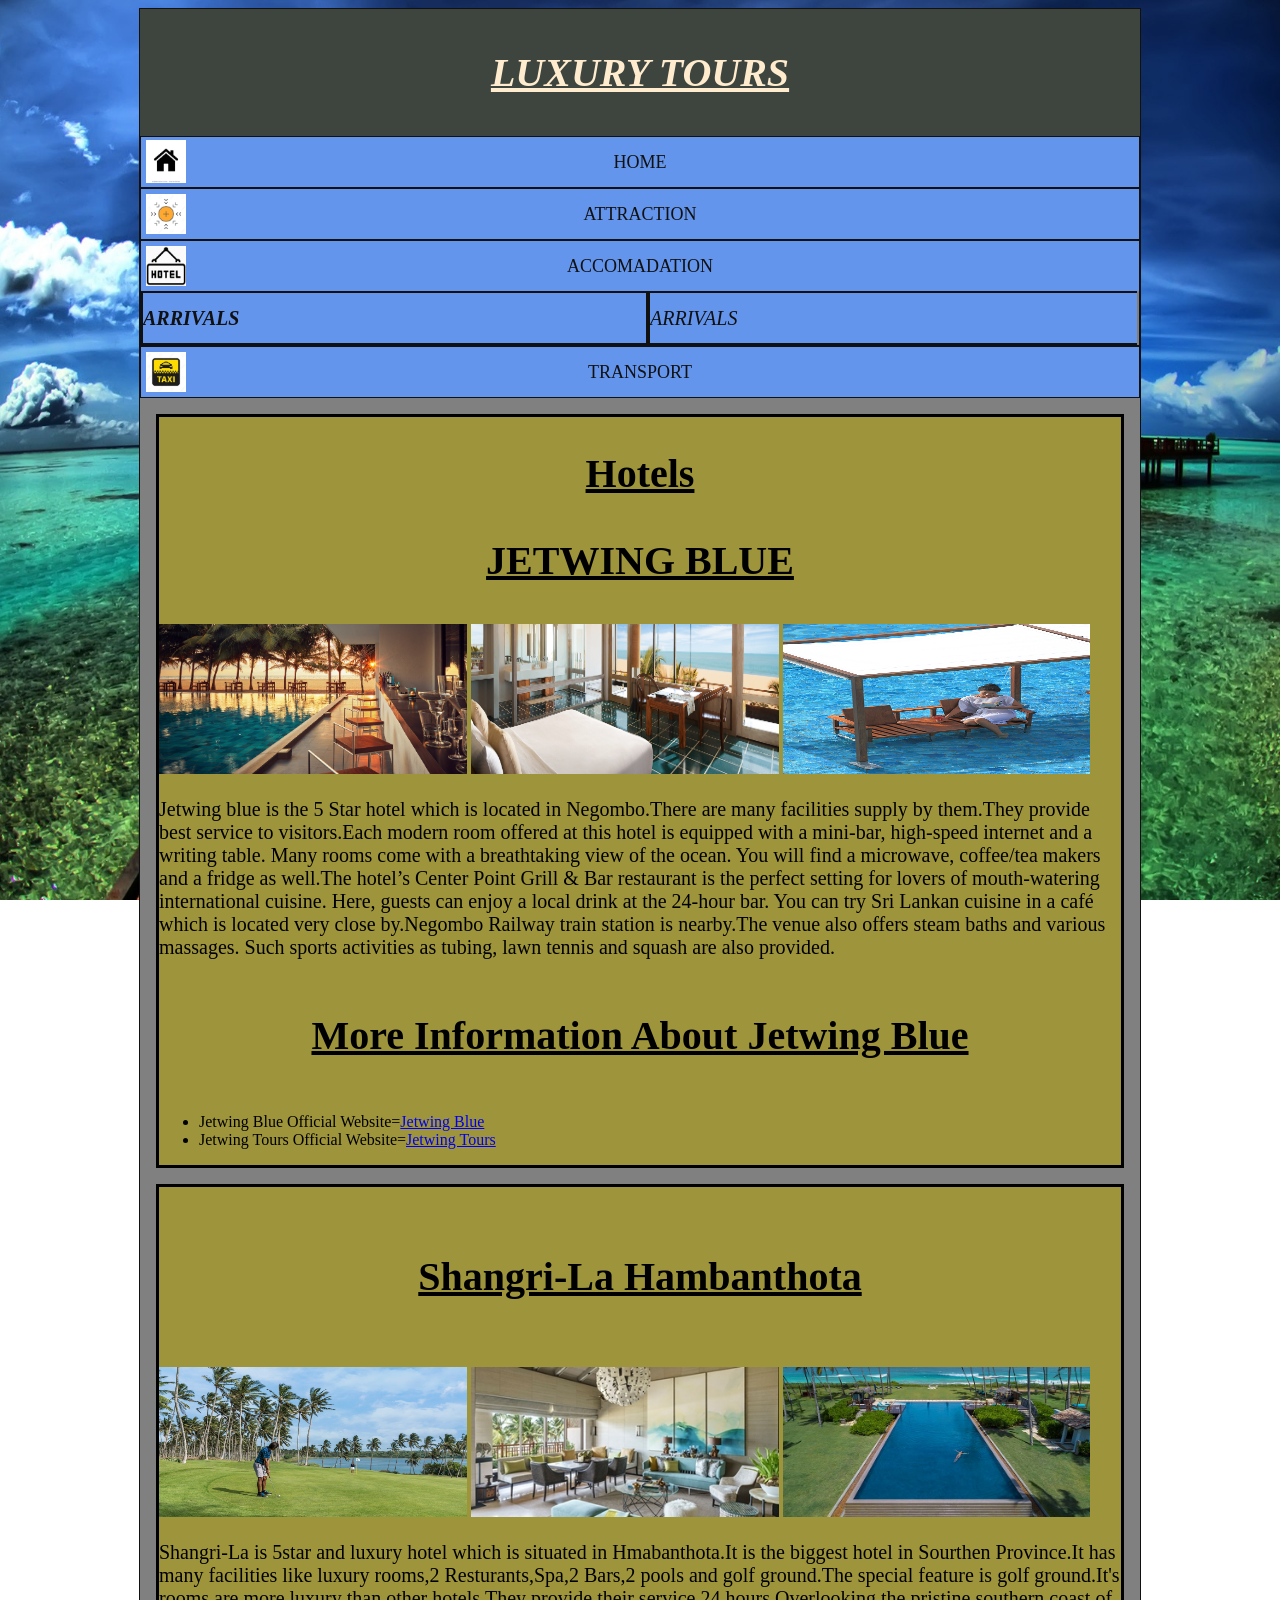
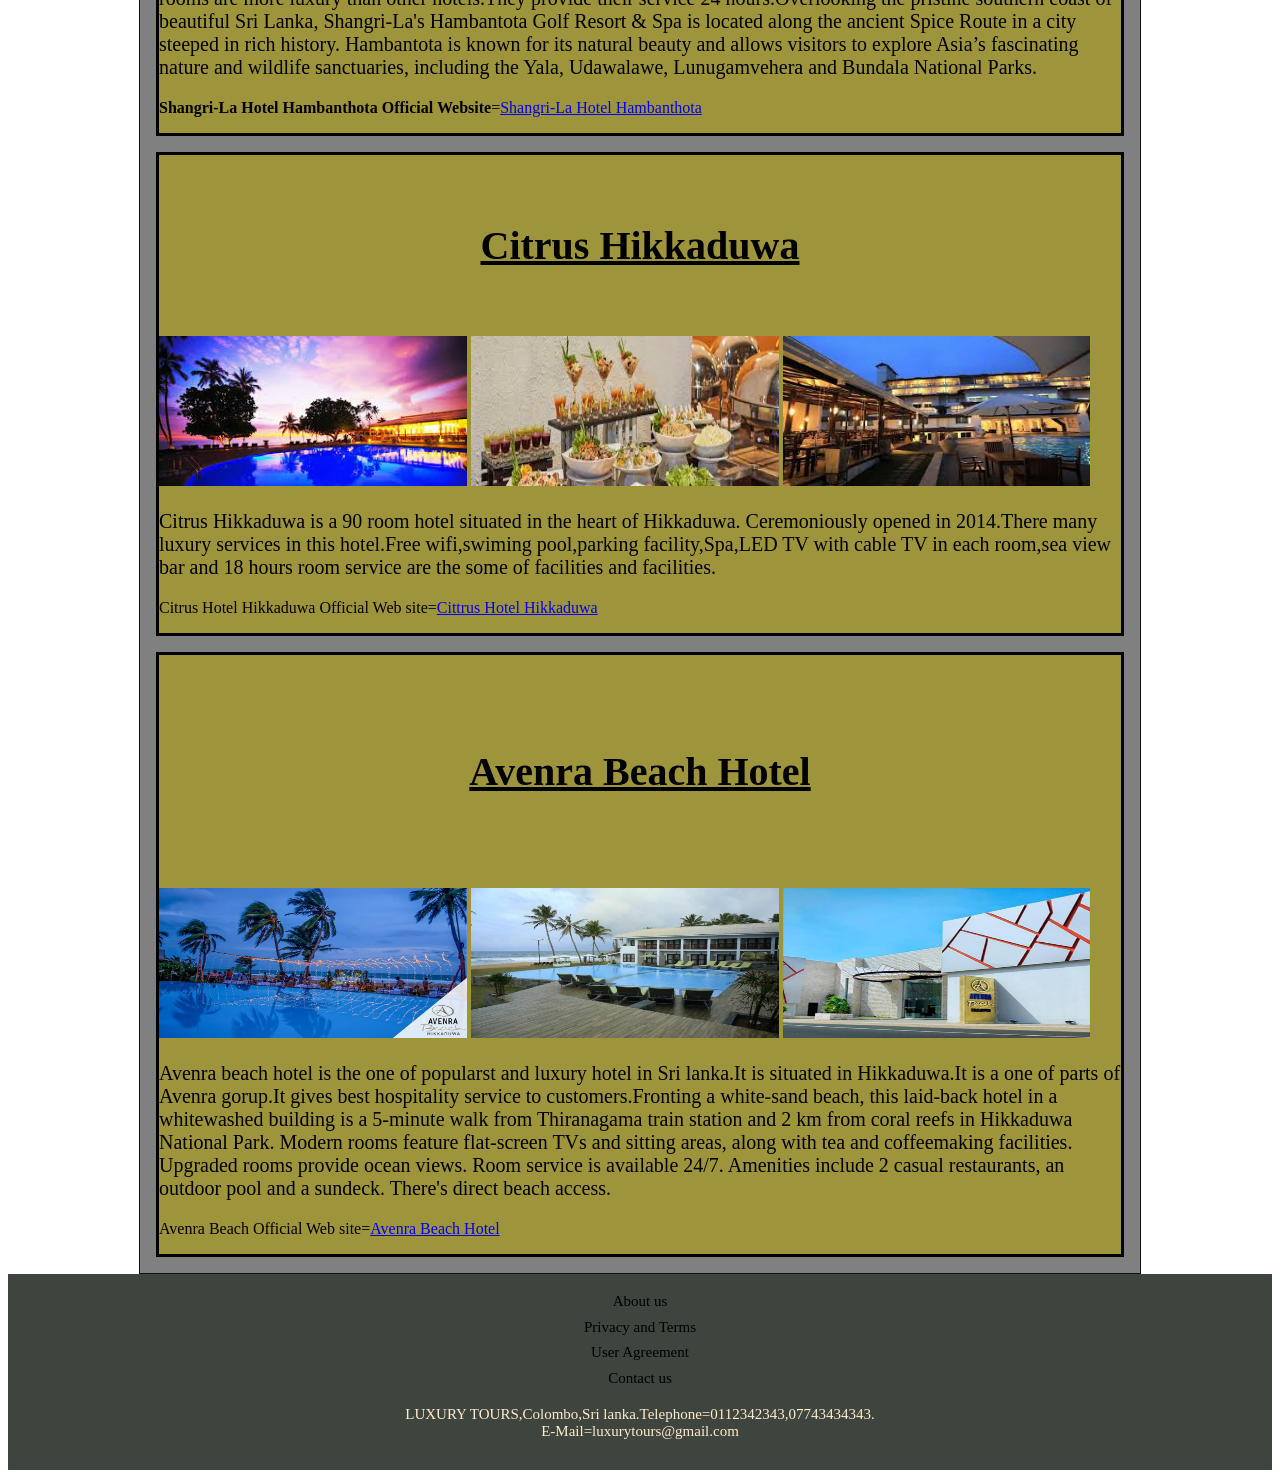
<file: 4.Accomadation.html>
<!DOCTYPE html>
<html lang="en">
    <head>
        <meta charset="utf-8">
        <meta name="viewport" content="width=device-width, initial-scale=1">
        <meta name="description" content="This is a site about LUXURY TOURS web pages">
        <title>Accomadation Page</title>
        <link rel="stylesheet" href="main.css">
        <link rel="apple-touch-icon" sizes="180x180" href="images/apple-touch-icon.png">
<link rel="icon" type="image/png" sizes="32x32" href="images/favicon-32x32.png">
<link rel="icon" type="image/png" sizes="16x16" href="images/favicon-16x16.png">
<link rel="manifest" href="images/site.webmanifest">
<link rel="mask-icon" href="images/safari-pinned-tab.svg" color="#ff0000">
<link rel="shortcut icon" href="images/favicon.ico">
<meta name="msapplication-TileColor" content="#00aba9">
<meta name="msapplication-TileImage" content="images/mstile-144x144.png">
<meta name="msapplication-config" content="images/browserconfig.xml">
<meta name="theme-color" content="#ffffff">
<link rel="manifest" href="manifest.json">
</head>
<body>
    <div id="maincontainer">
       
                <header>
              LUXURY TOURS
                           </header>
         <nav class="mainNav">
            <ul>
                <li> <a href="2.Home.html"><span class="navText">Home</span></a></li>
                <li>  <a href="3.Attraction.html"><span class="navText">Attraction</span></a></li>
                <li>    <a href="4.Accomadation.html"><span class="navText">Accomadation</span></a>
                  <div class="sub">
                    <ul>
                      <li><a href="4-1.Arrivals.html" target="blank"><b>ARRIVALS</b></a></li>
                      <li><a href="4-2.Arrival.html" target="blank"><b></b>ARRIVALS</a></li>
                    </ul>
                   </div>
                   </li>
                 
                 
                <li>  <a href="5.Transport.html"><span class="navText">Transport</span></a> </li>
              </ul>
           </nav>
     
               
<section id="first" class="accomadation">
<h2>Hotels</h2>
<h3>JETWING BLUE</h3>
<img id="accImg10" src=" Images/Jetwing.jpg" alt="jetwing">
<img id="accImg11" src="images/jetwing1.jpg" alt="jetwing1">
<img id="accImg12" src="images/jetwing3.jpg" alt="jetwing3">

<p id="accp1">Jetwing blue is the 5 Star hotel which is located in Negombo.There are many facilities supply by them.They provide best service to visitors.Each modern room offered at this hotel is equipped with a mini-bar, high-speed internet and a writing table. Many rooms come with a breathtaking view of the ocean. You will find a microwave, coffee/tea makers and a fridge as well.The hotel’s Center Point Grill & Bar restaurant is the perfect setting for lovers of mouth-watering international cuisine. Here, guests can enjoy a local drink at the 24-hour bar. You can try Sri Lankan cuisine in a café which is located very close by.Negombo Railway train station is nearby.The venue also offers steam baths and various massages. Such sports activities as tubing, lawn tennis and squash are also provided.</p>
<h4>More Information About Jetwing Blue</h4>
<ul >
<li>Jetwing Blue Official Website=<a href="https://www.jetwinghotels.com/jetwingblue/#gref">Jetwing Blue </a></li>
<li>Jetwing Tours Official Website=<a href="https://www.jetwinghotels.com/jetwingblue/#gref">Jetwing Tours</a></li>
</ul>
</section>
<section id="second" class="accomadation">
<h5>Shangri-La Hambanthota</h5>
  
 <img id="accImg7" src="images/Shangrila.jpg" alt="shangrila">
<img id="accImg8" src="images/shangrila1.jpg" alt="shangrila1">
<img id="accImg9" src="images/shangrila2.jpg" alt="shangrila2">
<p id="accp">Shangri-La is 5star and luxury hotel which is situated in Hmabanthota.It is the biggest hotel in Sourthen Province.It has many facilities like luxury rooms,2 Resturants,Spa,2 Bars,2 pools and golf ground.The special feature is golf ground.It's rooms are more luxury than other hotels.They provide their service 24 hours.Overlooking the pristine southern coast of beautiful Sri Lanka, Shangri-La's Hambantota Golf Resort & Spa is located along the ancient Spice Route in a city steeped in rich history. Hambantota is known for its natural beauty and allows visitors to explore Asia’s fascinating nature and wildlife sanctuaries, including the Yala, Udawalawe, Lunugamvehera and Bundala National Parks. </p>

<p><b>Shangri-La Hotel Hambanthota Official Website</b>=<a href="https://www.shangri-la.com/en/hambantota/shangrila/">Shangri-La Hotel Hambanthota </a></p>
</section>
<section id="third" class="accomadation">
<h5>Citrus Hikkaduwa</h5>

 <img id="accImg4" src="images/citrus.jpg" alt="citrus">
<img id="accImg5" src="images/citrus1.jpg" alt="citrus1">
<img id="accImg6" src="images/citrus3.jpg" alt="citrus3">

<p id="accp2">Citrus Hikkaduwa is a 90 room hotel situated in the heart of Hikkaduwa. Ceremoniously opened in 2014.There many luxury services in this hotel.Free wifi,swiming pool,parking facility,Spa,LED TV with cable TV in each room,sea view bar and 18 hours room service are the some of facilities and facilities.
<p>Citrus Hotel Hikkaduwa Official Web site=<a href="https://www.citrusleisure.com/hikkaduwa/">Cittrus Hotel Hikkaduwa </a>
</section>
<section id="fourth" class="accomadation">
  <h6>Avenra Beach Hotel</h6>
  
<img id="accImg1" src="images/avenra.jpg" alt="avenra">
  <img id="accImg2" src="images/avenra1.jpg" alt="avenra1">
  <img id="accImg3" src="images/avenra2.jpg" alt="avenra2">

  <p id="accp3">Avenra beach hotel is the one of popularst and luxury hotel in Sri lanka.It is situated in Hikkaduwa.It is a one of parts of Avenra gorup.It gives best hospitality service to customers.Fronting a white-sand beach, this laid-back hotel in a whitewashed building is a 5-minute walk from Thiranagama train station and 2 km from coral reefs in Hikkaduwa National Park.

    Modern rooms feature flat-screen TVs and sitting areas, along with tea and coffeemaking facilities. Upgraded rooms provide ocean views. Room service is available 24/7.
    
    Amenities include 2 casual restaurants, an outdoor pool and a sundeck. There's direct beach access.</p>

    <p>Avenra Beach Official Web site=<a href="https://www.avenrahotels.com/avenra-beach">Avenra Beach Hotel</a></p>

</section>
</div>
<footer>
    <nav>
                       
                          <ul>
                           <li> <a href="#">About us</a></li>
                           <li> <a href="#">Privacy and Terms</a></li>
                            <li>  <a href="#">User Agreement</a></li>
                              <li>  <a href="#">Contact us</a> </li>
                            </ul>
                        
                  
        <p>LUXURY TOURS,Colombo,Sri lanka.Telephone=0112342343,07743434343.<br>
                               E-Mail=luxurytours@gmail.com</p>
                            </nav>     </footer> 
  
</body>
</html>
</file>
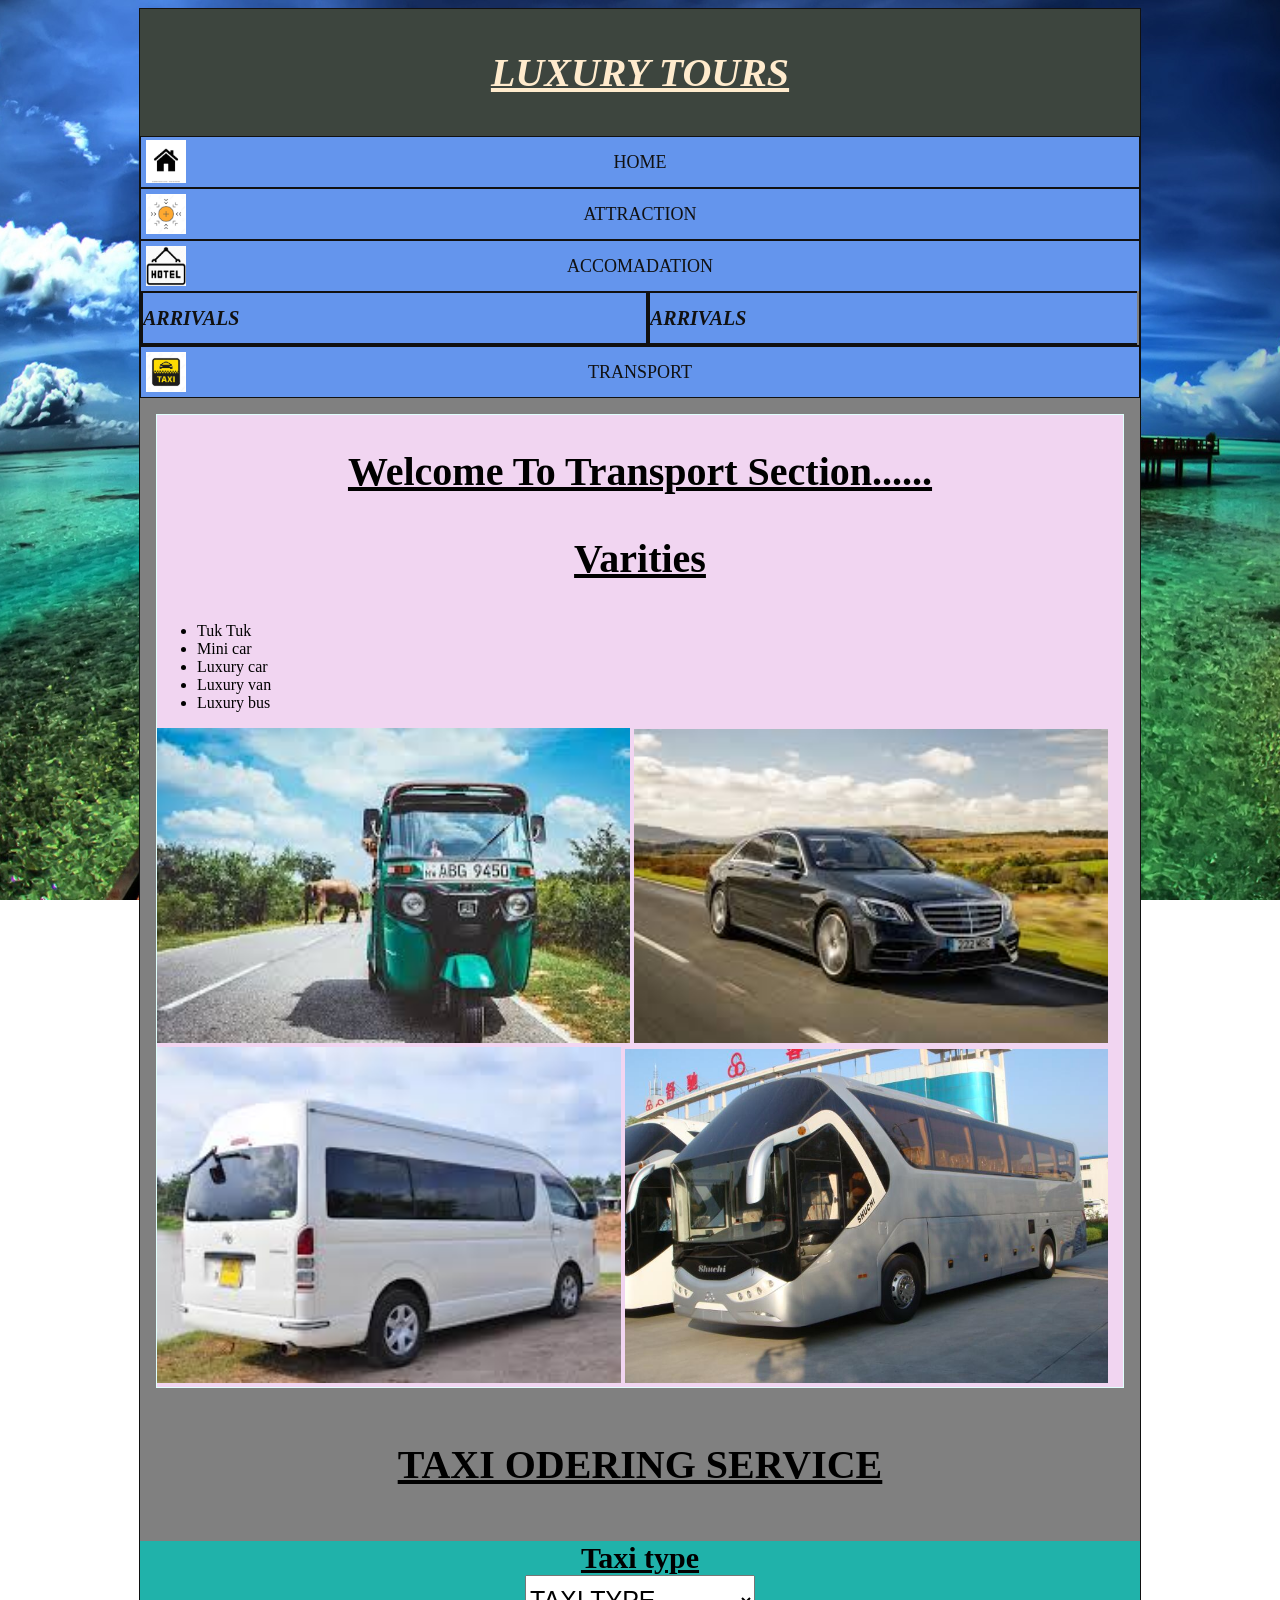
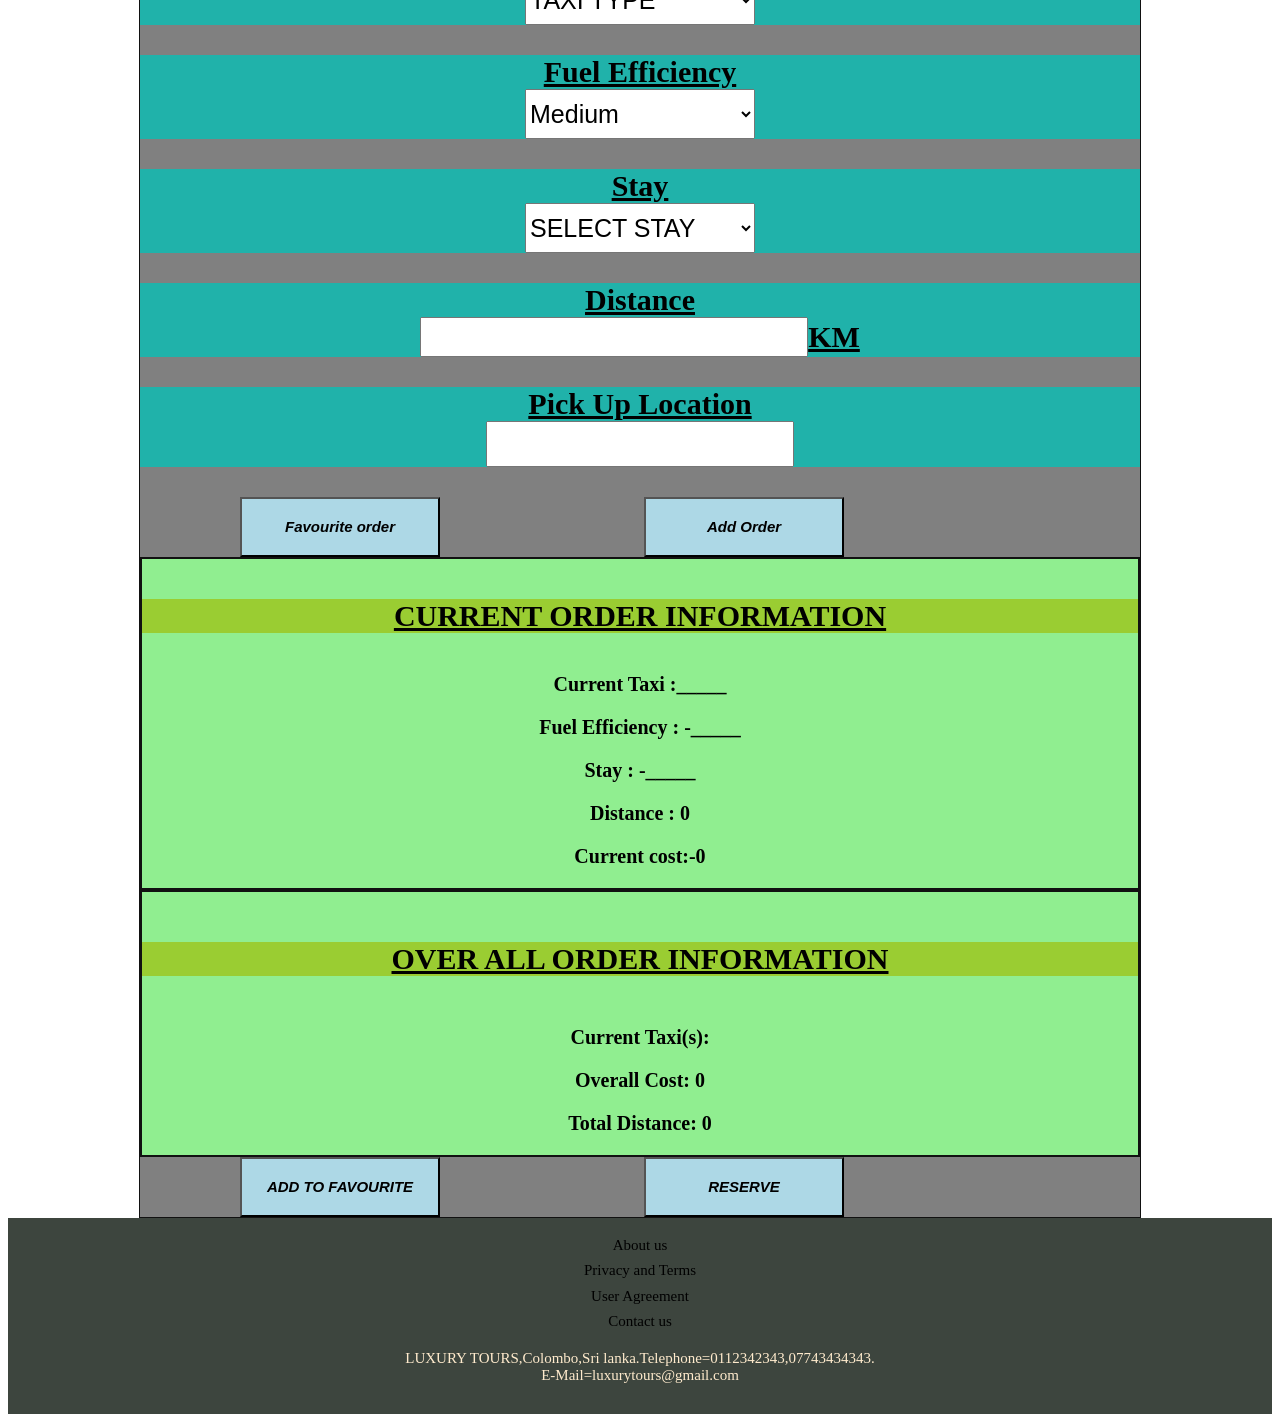
<file: 5.Transport.html>
<!DOCTYPE html>
<html lang="en">
<!--header-->
<head>
        <meta charset="utf-8">
        <meta name="viewport" content="width=device-width, initial-scale=1">
        <meta name="description" content="This is a site about LUXURY TOURS web pages">
        <title>Transport Service</title>
        <link rel="stylesheet" href="main.css">
        <link rel="apple-touch-icon" sizes="180x180" href="images/apple-touch-icon.png">
<link rel="icon" type="image/png" sizes="32x32" href="images/favicon-32x32.png">
<link rel="icon" type="image/png" sizes="16x16" href="images/favicon-16x16.png">
<link rel="manifest" href="images/site.webmanifest">
<link rel="mask-icon" href="images/safari-pinned-tab.svg" color="#ff0000">
<link rel="shortcut icon" href="images/favicon.ico">
<meta name="msapplication-TileColor" content="#00aba9">
<meta name="msapplication-TileImage" content="images/mstile-144x144.png">
<meta name="msapplication-config" content="images/browserconfig.xml">
<meta name="theme-color" content="#ffffff">
<link rel="manifest" href="manifest.json">

</head>
<!--body-->
<body>
  <div id="maincontainer">
    
            <header>
LUXURY TOURS
            </header> 
    <!--Navigation bar-->
         <nav class="mainNav">
          <ul>
            <li> <a href="2.Home.html"><span class="navText">Home</span></a></li>
            <li>  <a href="3.Attraction.html"><span class="navText">Attraction</span></a></li>
            <li>    <a href="4.Accomadation.html"><span class="navText">Accomadation</span></a>
              <div class="sub">
                <ul>
                  <li><a href="4-1.Arrivals.html" target="blank"><b>ARRIVALS</b></a></li>
                  <li><a href="4-2.Arrival.html" target="blank"><b>ARRIVALS</b></a></li>
                </ul>
               </div>
               </li>
             
             
            <li>  <a href="5.Transport.html"><span class="navText">Transport</span></a> </li>
          </ul>
       </nav>
 
           
     <div id="boxcontainer">
      <section id="vehicle" class="vehicle">
<!--taxi list-->
       <h2>Welcome To Transport Section......</h2>
<h3>Varities</h3>
<ul>
<li>Tuk Tuk</li>
<li>Mini car</li>
<li>Luxury car</li>
<li>Luxury van</li>
<li>Luxury bus</li>
</ul>
<img id="vImg0" src="images/tuktuk.jpg" alt="tuktuk">

<img id="vImg" src="images/car.jpg" alt="car">
<img id="vImg1" src="images/van.jpg" alt="van">
<img id="vImg2" src="images/bus.jpg" alt="bus">
</section>
</div>

<h4>TAXI ODERING SERVICE</h4>
   <p id="tt">   Taxi type<br>
      <select id="taxiType" name="taxiType" onchange="TType()" required>
        <option value=""  selected>TAXI TYPE</option>
        <option value="Tuk Tuk">Tuk Tuk</option>
        <option value="Mini Car">Mini Car</option>
        <option value="Luxury Van">Luxury Van</option>  
        <option value="Luxury Car">Luxury Car</option>
	<option value="Luxury Bus">Luxury Bus</option>
      </select>
</p>
    <p id="ff">  Fuel Efficiency<br>
  
      <select  name="fuel" id="Fuel" onchange="fftype()" required>
        
        <option value="High">High</option>
        <option value="Medium" selected>Medium</option>
        <option value="Low" >Low</option>
      </select>
</p>
      <p id="ss">Stay<br>
  
      <select name="stay" id="Stay" onchange="sttype()" required>
	 <option value="" selected>SELECT STAY </option>
        <option value="One Way">One Way</option>
        <option value="Two Way">Two Way</option>
        <option value="Over Night">Over night</option>
      </select>
  </p>
  <p id="dd">  
               Distance<br>
   
      <input type="number" min="0" id="Distance" name="distance"  onchange="dvalue(this.value)" required>KM

    </p>
    <p id="pp">
      <label >Pick Up Location</label><br>
    
      <input type="text" id="pick" name="location" required >
  </p>

	<button type="submit" id="btn3" value="Order Favourite" onclick="getfromfavourite()">Favourite order </button>
	
    <input class="btn" id="btn4" type="submit" value="Add Order" onclick="addOrder()">



<div id="c1">
  <h4 id="order">CURRENT ORDER INFORMATION</h4>
	 <p> <span  id="currentTaxi">Current Taxi :_____</span></p>
	  <p><span id="fuelEfficiency">Fuel Efficiency : -_____</span></p>
	  <p><span   id="StayCurrent">Stay : -_____</span></p>
	  <p><span   id="currentDistance">Distance : 0</span></p>
	  <p><span   id="currentCost">Current cost:-0</span></p>  
</div>
<div id="c2">
	<h5 id="order1">OVER ALL ORDER INFORMATION</h5>
  <p><span >Current Taxi(s):</span>
  	<span  id="currentTax"></span></p>
  <p><span >Overall Cost:</span>
   	<span  id="oo"> 0 </span></p>
  <p>	<span>Total Distance:</span>
	<span  id="td"> 0 </span></p>
  </div>
 
  <button  id="btn1"  value="Add to Favourite"  onclick="favourite()">ADD TO FAVOURITE </button>
	<button  id="btn2" type="submit" value="Reserve" onclick="reserve()">RESERVE  </button>
 
</div>
    <!--footer-->
<footer>
  <nav>
                     
                        <ul>
                         <li> <a href="#">About us</a></li>
                         <li> <a href="#">Privacy and Terms</a></li>
                          <li>  <a href="#">User Agreement</a></li>
                            <li>  <a href="#">Contact us</a> </li>
                          </ul>
                      
                
      <p>LUXURY TOURS,Colombo,Sri lanka.Telephone=0112342343,07743434343.<br>
                                 E-Mail=luxurytours@gmail.com</p>
                                </nav>
                              </footer>

                      
                            
                            <script src="scripts/main.js"></script>
</body>
</html>
</file>
<file: main.css>
#maincontainer{
    min-width:250px;
    max-width:1000px;
     width:95%;
    margin:0 auto;
    background:grey;
    border:.1em rgb(17,17,17)solid;

 

}
/*headers style*/
h1,h2,h3,h4,h5,h6{
    font-size: 40px;
    text-align: center;
    font-weight:bold;
    text-decoration: underline;
}
/*header*/
header{
    font-family: 'Times New Roman', Times, serif;
    font-size: 40px;
    background:#3d453e;
      padding:1em;
      color:blanchedalmond;
      text-align: center;
      font-style: italic;
      text-decoration:underline;
      font-weight: bold;
      
      
  }
#para{
  font-size: 20px;
  text-align: center;
}
#para1{
    font-size: 20px;
    text-align: center;
  }
  #para2{
    font-size: 20px;
    text-align: center;
  }
  #para3{
    font-size: 20px;
    text-align: center;
  }
#list{
    list-style: square;
    font-size:30px;
}
/*navigation styles*/

.mainNav ul{
    list-style: none;
    padding:0;
    margin:0;
    display:block;
    
    text-align: center;
    font-size: 18px;

}
.mainNav{ 
     width:100%;
    height:auto;

}


.mainNav li{
    flex-grow:1;
   
    border:.1em rgb(17,17,17)solid;
    
}

.mainNav > li{
    float:left;
    border-bottom:4px #aaa solid;
    margin-right:1px;
}
.mainNav li:hover > a { 
    background-color:orange; 
  }


.mainNavText{
    padding-left:80px;
    padding-right: 80px;
}
.mainNav a{
    background-repeat:no-repeat;
    background-size:40px auto;
    background-position: 5px center;;
    min-height:50px;
    line-height:50px;
    text-decoration:none;
    display:block;
    color:rgb(17,17,17);
    background-color: cornflowerblue;
    text-transform: uppercase;
    position: relative;
}
.sub{
  display: block;
   overflow: hidden;
   column-count: 2;
   margin-right:2px;
}


.sub li{
    text-align:center;
    font-size:20px;
    font-style: italic;
    width: 503px;
    text-align: left;
    margin-right: auto;
    
}

.mainNav li:nth-of-type(1) a{
    background-image:url(images/home.png);
}
.mainNav li:nth-of-type(2) a{
    background-image:url(images/attraction.png);
}
.mainNav li:nth-of-type(3) a{
    background-image:url(images/acc.jpg);
}
.sub li:nth-of-type(1)  a{
     background-image:none;
}
.sub li:nth-of-type(2)  a{
    background-image:none;
}
.mainNav li:nth-of-type(4) a{
    background-image:url(images/taxi.jpg);
}
table{
    border-collapse: collapse;
}
table,th,td{
    border: 1px solid black ;

}
.submitbtn{
    display: flex;
    justify-content: center;
    
}
.box {
   
    
	border:solid black 0.2em;
    margin: 1em;
    background-color:rgb(241, 213, 241);
    font-size: 1em;
 }
 .land {
    
    
	border:solid black 0.2em;
    margin: 1em;
    background-color:rgb(150, 94, 255);
    font-size: 1em;
     
   
 }
 /*body style*/
 body {
    background: url(images/wall.jpg) no-repeat center center fixed;
    background-size:cover;
}


/*footer style*/
footer a:hover{
    background-color:burlywood;
}
footer{
    background:#3d453e;
    padding:1em;
    color:blanchedalmond;
    font-size: 15px;
    float: bottom;
    text-align: center;
}
footer ul{
    list-style-type:none;
    padding:0;
    margin:0;
    
    
}
footer a{
  
    text-decoration:none;
    color:black;
    line-height:1.7;
}
/*table style*/
table {
    border-collapse: collapse;
    border-spacing: 0;
    width: 100%;
    border: 5px solid black;
    background-position: top;
  }
  
  th, td {
    text-align:justify;
    padding: 8px;
  }
  /*images styles*/
  #responsive{
    width:90%;
    height:auto;
}
#subImg1{
    width:90%;
    height:auto;
  }
  #subImg2{
    width:90%;
    height:auto;
  } 
#heritage1{
    width:15%;
    height:100px;
}
#heritage1,#heritage2,#heritage3{
    width:32%;
    height:200px;

}
 #main{
   width: 32%;
    height:150px;
}
#main1{
    width: 32%;
    height:150px;
}
#main2{
    width: 32%;
    height:150px;
}
#main3{
    width: 32%;
    height:150px;
}
#main4{
    width: 32%;
    height:150px;
}
#main5{
    width: 32%;
    height:150px;
}
#activity{
    width:32%;
    height:auto;
  }
  #activity1{
    width:32%;
    height:auto;
  }
  #activity2{
    width:32%;
    height:auto;
  }

#mainImg,#mainImg1,#mainImg2,#mainImg3{
    width:49%;
    height:auto;
}
#accImg1,#accImg2,#accImg3,#accImg4,#accImg5,#accImg6,#accImg7,#accImg8,#accImg9,#accImg10,#accImg11,#accImg11,#accImg12{
    width:32%;
    height:150px;
  
    margin-left: auto;
    margin-right: auto;
    
} 

#transport{
    width:70%;
    height:auto;
  }
#vImg0,#vImg{
    width:49%;
    height:auto;
  } 
 
 #vImg1{
     width:48%;
     height:auto;
 }
 #vImg2{
    width:50%;
    height:auto;
}
#festival{
    width:32%;
    height:175px;
}
#festival2{
    width:32%;
    height:175px;
}
#festival1{
    width:32%;
    height:175px;
}
#culture{
    width:32%;
    height:150px;
}
#culture1{
    width:32%;
    height:150px;
}
#culture2{
    width:32%;
    height:150px;
}
#Attsub,#Attsub1,#Attsub2{
    width:32%;
    height:auto;
  } 
#newsContainer {

    border:.1em rgb(17,17,17)solid;
    margin: 1em;
    background-color:rgb(241, 213, 241);
    font-size: 1em;

 }
.vehicle {

  
	border:solid #e0fffc .1em;
    margin: 1em;
    background-color:rgb(241, 213, 241);
    font-size: 1em;
 }
 .form{  
     
	border:solid #e0fffc .1em;
    margin: 1em;
    background-color:rgb(241, 213, 241);
    font-size: 1em;
}
.form{
  
    border:black .1em;
    margin:1em;
    background-color:lightgreen;
    font-size: 1em;
}

.order{
   
    border:black .1em;
    margin:1em;
    background-color:lightgreen;
    font-size: 1em;
}

.accomadation{
    
	border:solid black 0.2em;
    margin: 1em;
    background-color:rgb(158, 148, 60);
    font-size: 1em;
}
.fa {
    padding: 20px;
    font-size: 30px;
    width: 50px;
    text-align: center;
    text-decoration: none;
    margin: 5px 2px;
  }
  .fa:hover {
    opacity: 0.7;
}

#lu{
    font-size: 40px;
    text-align: center;
    font-weight:bold;
    text-decoration: underline;
}


.table{
    
   

        border:solid black 0.2em;
        margin: 1em;
        background-color:rgb(114, 82, 150);
        font-size: 1em;
     
    
}
.search{
    background-color:lightgrey;
    width: 200px;
    height: 30px;
    position: relative;
}
.submit{
    background-color: lightcyan;
    position: relative;
}
#p1{
    font-size: 40px;
    background-color: burlywood;
}
#fuel{
    width: 200px;
    height: 40px;
   
}


#taxi{
    font-size: 30px;
}
#fuel{
    font-size: 30px;
}
#way{
    font-size: 30px;
}
#Distance{
    font-size: 30px;
}
#location{
    font-size: 30px;
    width: 300px;
}
legend{
   font-size: 34px;
  background-color: darkred;
}
#new{
    font-size: 34px;
}
#para0{
    font-size:34px;
    background-color: darkseagreen;
     
}
#check{
    width: 200px;
    height: 50px;
    background-color: darkseagreen;
    border:.3em rgb(17,17,17)solid;
}

#final{
    width: 200px;
    height: 50px;
    background-color: darkseagreen;
    border:.3em rgb(17,17,17)solid;
}
#tt,#ff,#ss,#dd,#pp{
    font-size: 30px;
    text-align: center;
    text-decoration: underline;
    font-weight: bold;
    background-color: lightseagreen;
}
#taxiType,#Fuel,#Stay{
    width:230px;
    height: 50px;
     font-size: 25px;
}
#order,#order1{
    font-size: 30px;
    background-color: yellowgreen;

}
#c1,#c2{
    background:lightgreen;
    border:.1em rgb(17,17,17)solid;
    font-size: 20px;
    font-weight: bold;
    text-align: center;
}
#btn1,#btn2,#btn3,#btn4{
    width: 200px;
    height:60px;
    font-size: 15px;
    font-weight: bold;
    font-style: italic;
    background-color: lightblue;
         display: inline-flexbox;
        margin-left: 100px;
        margin-right: 100px;
      
}
#pick{
    width: 300px;
    height: 40px;
}
#leg{
    font-size: 40px;
    text-align: center;
    background-color: lightseagreen;
    font-style: italic;
    font-weight: bold;
}
table{
    border: black;
    border-size: 5px;

}
#accp{
    font-size: 20px;
}
#accp0{
    font-size: 20px;
}
#accp1{
    font-size: 20px;
}
#accp2,#accp3{
    font-size: 20px;
}
</file>
<file: arrival.css>
#container{
    min-width:240px;
    max-width:2000px;
     width:90%;
    margin:0 auto;
    background:whitesmoke;
    
}
h2,h3,h4,h5{
    font-size: 30px;
    text-align: center;
    font-weight: bold;
    font-style: italic  ;
    text-decoration-line: underline;
}
header{
    background:lightslategray;
    padding:1em;
    color:blanchedalmond;
    border:solid black 0.1em;
    text-align: center;
    font-size: 40px;
}
footer{
    font-size: 20px;
    background:lightslategray;
    padding:1em;
    color:blanchedalmond;
    border:solid black 0.1em;
    text-align: center;
    font-size: 20px;
}
.set{
    
	border:solid black 0.2em;
    margin: 1em;
    background-color:darkseagreen;
    font-size: 1em;
}
#chart1{
    width:50%;
    height:auto;
    border:solid black 0.1em;
    display: block;
    margin-left: auto;
    margin-right: auto;
    
  } 
#bar{
    width:50%;
    height:auto;
    border:solid black 0.1em;
    display: block;
    margin-left: auto;
    margin-right: auto;
    
} 
#arrivals1,#arrivals2,#arrivals3{
    width:32%;
    height:275px;
    border:solid black 0.1em;


  
    
}
</file>
<file: 2.1Arrival.css>
#container{
    min-width:240px;
    max-width:2000px;
     width:90%;
    margin:0 auto;
    background:dimgrey;
  

}
#chart1{
    display: block;
    margin-left: auto;
    margin-right: auto;
    width: 30%;
}
#bar{
    display: block;
    margin-left: auto;
    margin-right: auto;
    width: 30%;
    height: 300px;
}
body{
    background-color: chartreuse;
}
header{
    font-size: 30px;
    background-color: blueviolet;
    text-align: center;
}
h2,h3,h4,h5{
    background-color: lightblue;
    text-align: center;
    font-weight: bold;
    font-style: italic;
    font-size: 30px;
}
#p1{
    background-color:whitesmoke;
   column-count: 2;
}
footer{
    text-align: center;
    font-size: 20px;
    background-color: tomato;
}
#list{
    background-color: black;
    color: whitesmoke;
    column-count: 3;
}
#a1{
    background-color: black;
    color: blanchedalmond;
    column-count: 4;
}
#arrivals1,#arrivals2,#arrivals3{
    display: block;
    margin-left: auto;
    margin-right: auto;
    width: 30%;
    height: 500px;
}
</file>
